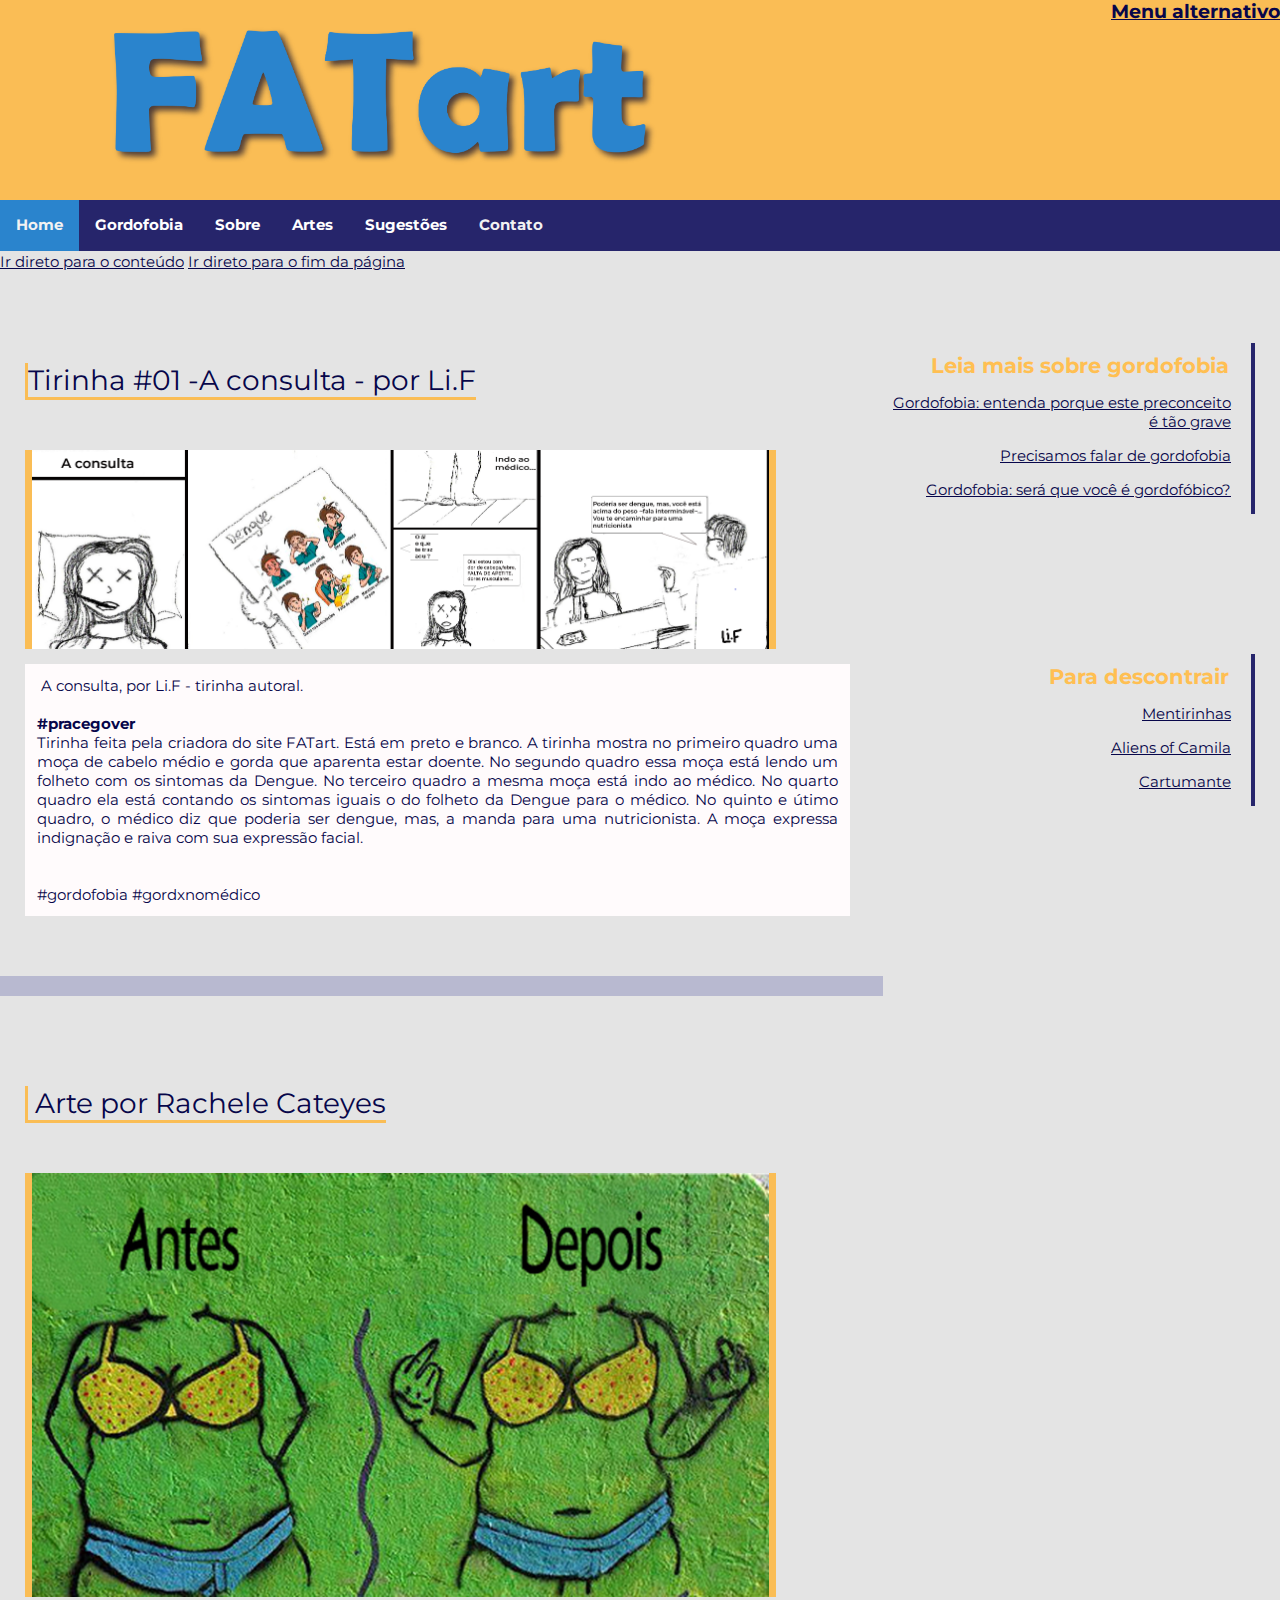
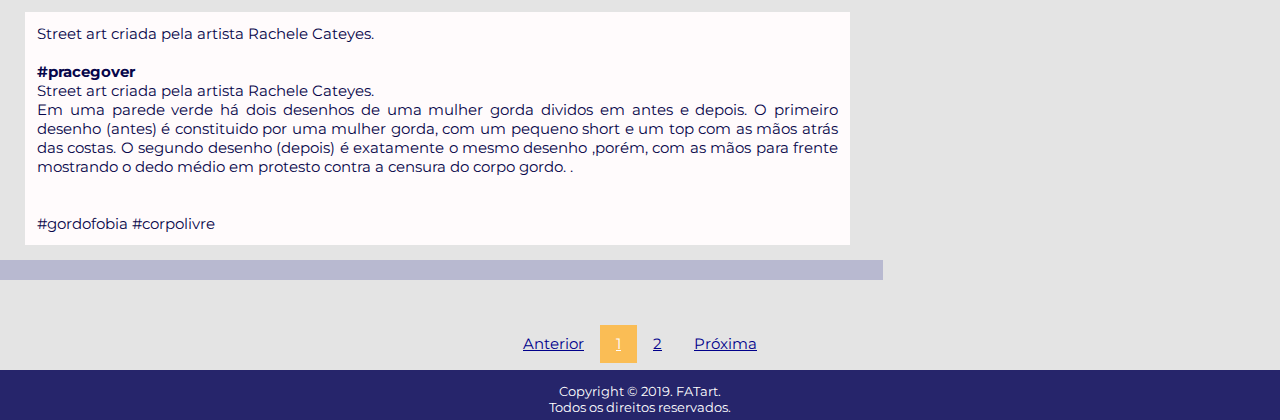
<file: index.html>
<!DOCTYPE html>
<html lang="pt-br">
  <head>
    <title>FATart</title>

    <link href="https://fonts.googleapis.com/css?family=Montserrat&display=swap" rel="stylesheet">
    <link href="style.css" rel="stylesheet" type="text/css" />
    <meta name="viewport" content="width=device-width, initial-scale=1">
    <link rel="stylesheet" href="https://www.w3schools.com/w3css/4/w3.css">
    
    
    
  </head>
  
  <body class="fonterregular">
    
    <script src="script.js"></script>
    <script async src="https://cse.google.com/cse.js?cx=005917265186832038721:lriu11lhsgl"></script>
 

  <!--CABEÇALHO-->
    <header>
     
      
      <div class="retangulo1">


          <img tabindex="0" class="logo" src="img/logotipo.png" alt="Logotipo do site." >

      
          <a tabindex="0" href="menu_alternativo.html" class="fontmalt"> <strong> Menu alternativo </strong> </a>

        
        
      </div>


     </header>
     
     
<!--MENU-->
<nav>
  <div class="topnav" id="myTopnav">
  <a href="index.html" class="active"><strong>Home</strong></a>
 
 
  <div tabindex="0" class="dropdown">
    <button class="dropbtn"><strong>Gordofobia</strong>
     
    </button>
    <div tabindex="0" class="dropdown-content">
      
      <a tabindex="0" href="O_que_e_gordofobia.html" >O que é gordofobia?</a>
      <a tabindex="0" href="O_que_diz_a_lei.html">O que diz a lei?</a>
      <a tabindex="0" href="Cinco_dicas_de_ouro.html">Cinco dicas de ouro contra a gordofobia</a>
      <a tabindex="0" href="Consequencias_e_impactos.html">Consequências e impactos</a>
    </div>
  </div>
  
  
  <div tabindex="0" class="dropdown">
    <button class="dropbtn"><strong>Sobre</strong>
      
    </button>
    <div class="dropdown-content">
      <a tabindex="0" href="Criadora.html">Criadora</a>
      <a tabindex="0" href="Criatura.html">Criatura</a>
      
    </div>
  </div>
  
  
  
  <div tabindex="0" class="dropdown">
    <button class="dropbtn"><strong>Artes</strong>
      
    </button>
    <div class="dropdown-content">
      <a tabindex="0" href="Autorais.html">Autorais</a>
      <a tabindex="0" href="Nao_autorais.html">Não autorais</a>
    
    </div>
  </div>
  
  
    <div tabindex="0" aria-haspopup="true" class="dropdown">
    <button class="dropbtn"><strong>Sugestões</strong>
      
    </button>
    <div tabindex="0"class="dropdown-content">
      <a tabindex="0" href="Mais_infos_sobre_gordofobia.html">Mais informações sobre gordofobia</a>
      <a tabindex="0" href="Indicacoes.html">Indicações</a>
    
    </div>
  </div>
  
  
  <a tabindex="0" href="Contato.html"><strong>Contato</strong></a>

  

  <a href="javascript:void(0);" style="font-size:26px;" class="icon" onclick="myFunction()">&#9776;</a>
</div>
</nav>
      


<!--CONTEÚDO PRINCIPAL/MAIN-->
<a href="#conteudo" id="irDireto" tabindex="1">Ir direto para o conteúdo</a>
<a href="#final" id="irDireto" tabindex="2">Ir direto para o fim da página</a>
<div>
<div class="flexbox">
<main>
<!--TÍTULO POSTAGEM 1-->

  <div>
	
      <h1 tabindex="0" class="tituloarte fontetitulo">Tirinha #01 -A consulta - por Li.F </h1>
  
  </div>
    
<!--CONTEÚDO POSTAGEM 1-->
 <a name="conteudo"></a>
  <div>
    <a id="irDireto" tabindex="0" href="img/Tirinha.Li.F.png"> <img class="foto" title="Tirinha-A consulta. Por Li.F" src="img/Tirinha.Li.F.png" alt="Tirinha-A consulta"  ></a>
  </div>



  
<!--DESCRIÇÃO DA POSTAGEM 01-->
  <div>
    <p tabindex="0" class="descricao fontdescri"> &nbsp;A consulta, por Li.F - tirinha autoral.<br><br><strong>#pracegover</strong><br>
    Tirinha feita pela criadora do site FATart. Está em preto e branco. A tirinha mostra no primeiro quadro uma moça de cabelo médio e gorda que aparenta estar doente. No segundo quadro essa moça está lendo um folheto com os sintomas da Dengue. No terceiro quadro a mesma moça está indo ao médico. No quarto quadro ela está contando os sintomas iguais o do folheto da Dengue para o médico. No quinto e útimo quadro, o médico diz que poderia ser dengue, mas, a manda para uma nutricionista. A moça expressa indignação e raiva com sua expressão facial.<br><br><br>
    #gordofobia
    #gordxnomédico<br></p>
 

  </div>
  <br>
  <br>



<!--LINHA DIVISÓRIA-->
  <div class="linhadiv"></div>






<!--TÍTULO DA POSTAGEM 02-->


  <div>
	
      <h2 tabindex="0"class="tituloarte fontetitulo"> &nbsp;Arte por Rachele Cateyes </h2>
  
  </div>
    
<!-- CONTEÚDO POSTAGEM 02-->
  <div>
    <a tabindex="0" href="img/arte - Rachele.jpg"> <img class="foto" title="Arte por Rachele Cateyes"  src="img/arte - Rachele.jpg" alt="Arte por Rachele Cateyes- streetart contra gordofobia" > </a>
  </div>



  <div>
    <p tabindex="0" class="descricao fontdescri"> Street art criada pela artista Rachele Cateyes.<br><br><strong>#pracegover</strong><br>
    Street art criada pela artista Rachele Cateyes.<br> Em uma parede verde há dois desenhos de uma mulher gorda dividos em antes e depois. O primeiro desenho (antes) é constituido por uma mulher gorda, com um pequeno short e um top com as mãos atrás das costas. O segundo desenho (depois) é exatamente o mesmo desenho ,porém, com as mãos para frente mostrando o dedo médio em protesto contra a censura do corpo gordo.
  .<br><br><br>
    #gordofobia
    #corpolivre<br></p>
 

  </div>




  <!--LINHA DIVISÓRIA-->
  <div class="linhadiv"></div><br><br>






</main>



<!--ASIDE-->
  <div>

    <aside class="flexbox">
      

     <div class="boxlateral"> 
                <h3 style="color: #FFBF52" class="margemaside2" tabindex="0"> <strong>Leia mais sobre gordofobia</strong></h3>
                  <a tabindex="0" href="https://www.dicasdemulher.com.br/gordofobia/"><p style="color: #07064A" class="margemaside" title="Link para a página Dicas de mulher" >Gordofobia: entenda porque este
      preconceito<br> é tão grave </p></a>

                <a tabindex="0" href="https://www.hospitaloswaldocruz.org.br/imprensa/noticias/precisamos-falar-de-gordofobia"> <p style="color: #07064A" class="margemaside" title="Link para a página Hospital Oswaldo Cruz" > Precisamos falar de gordofobia</p> </a>

                <a tabindex="0" href="https://www.greenme.com.br/viver/costume-e-sociedade/8465-gordofobia-gordofobico"> <p style="color: #07064A" class="margemaside" title="Link para a página Green me" > Gordofobia: será que você é 
      gordofóbico?</p></a>
					
     </div>

       <div class="boxlateral">
        <h3 style="color: #FFBF52" class="margemaside2" tabindex="0"> <strong>Para descontrair</strong></h3>
             
             <a tabindex="0" href="http://mentirinhas.com.br/"><p style="color: #07064A" class="margemaside" title="Link para a página Mentirinhas de Fábio Coala" > Mentirinhas</p></a>

            <a tabindex="0" href="https://www.instagram.com/aliensofcamila/?hl=pt-br"><p style="color: #07064A" class="margemaside" title="Link para a página Aliens of Camila de Camila Padilha" > Aliens of Camila</p>	</a>

            <a tabindex="0" href="https://pt-br.facebook.com/Cartoomante/"><p style="color: #07064A" class="margemaside" title="Link para a página Cartumante de Cecília Ramos" > Cartumante</p></a>
    
     </div>  


    </aside> 

    
    

    </div>

    

 
</div>
<!--PAGINATION--> 
  <div class="pag-container">
    <div class="pagination">
  <a tabindex="0" href="#">Anterior</a>
  <a tabindex="0" class="active" href="index.html">1</a>
  <a  tabindex="0" href="index2.html">2</a>
  <a tabindex="0" href="index2.html">Próxima</a>
    </div>
  </div> 

</div>
 
   
   
   
   

   <a name="final"></a>
   <!--RODAPÉ-->
   <footer>
    <div class="retangulo3 flexbox">
     
           <p tabindex="0" class= "copy">Copyright © 2019. FATart.<br>
           Todos os direitos reservados.</p>

    </div> 
  </footer>   
        
  </body>

  

</html>
</file>
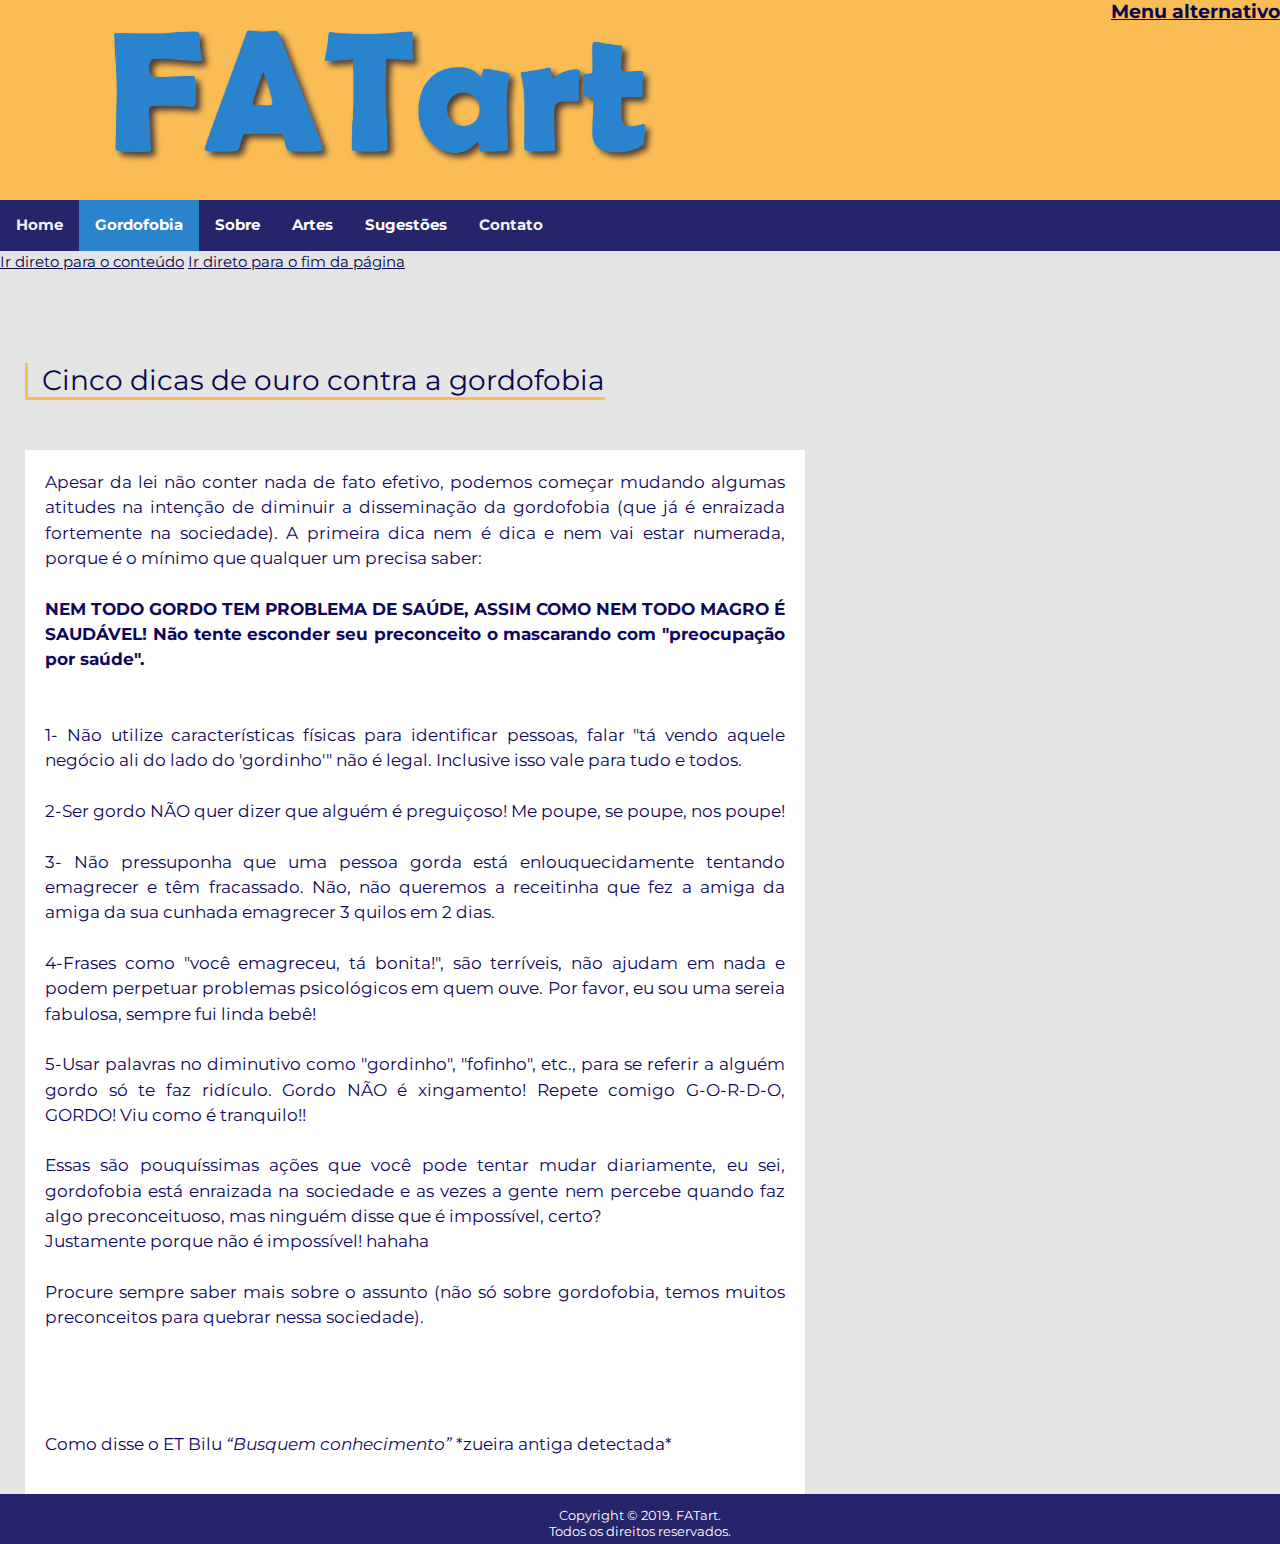
<file: Cinco_dicas_de_ouro.html>
<!DOCTYPE html>
<html lang="pt-br">
  <head>
    <title>FATart</title>

    <link href="https://fonts.googleapis.com/css?family=Montserrat&display=swap" rel="stylesheet">
    <link href="style.css" rel="stylesheet" type="text/css" />
    <meta name="viewport" content="width=device-width, initial-scale=1">
    <link rel="stylesheet" href="https://www.w3schools.com/w3css/4/w3.css">
    
    
    
  </head>
  
  <body class="fonterregular">
    
    <script src="script.js"></script>
    <script async src="https://cse.google.com/cse.js?cx=005917265186832038721:lriu11lhsgl"></script>
 

  <!--CABEÇALHO-->
    <header>
     
      
      <div class="retangulo1">


          <img tabindex="0" class="logo" src="img/logotipo.png" alt="Logotipo do site." >

          <a tabindex="0" href="menu_alternativo.html" class="fontmalt"> <strong> Menu alternativo </strong> </a>

        
        
      </div>


     </header>
     
     
<!--MENU-->
<nav>
  <div class="topnav" id="myTopnav">
  <a href="index.html" ><strong>Home</strong></a>
 
 
  <div tabindex="0" class="dropdown active">
    <button class="dropbtn"><strong>Gordofobia</strong>
     
    </button>
    <div tabindex="0" class="dropdown-content">
      
      <a tabindex="0" href="O_que_e_gordofobia.html" >O que é gordofobia?</a>
      <a tabindex="0" href="O_que_diz_a_lei.html">O que diz a lei?</a>
      <a tabindex="0" href="Cinco_dicas_de_ouro.html">Cinco dicas de ouro contra a gordofobia</a>
      <a tabindex="0" href="Consequencias_e_impactos.html">Consequências e impactos</a>
    </div>
  </div>
  
  
  <div tabindex="0" class="dropdown">
    <button class="dropbtn"><strong>Sobre</strong>
      
    </button>
    <div class="dropdown-content">
      <a tabindex="0" href="Criadora.html">Criadora</a>
      <a tabindex="0" href="Criatura.html">Criatura</a>
      
    </div>
  </div>
  
  
  
  <div tabindex="0" class="dropdown">
    <button class="dropbtn"><strong>Artes</strong>
      
    </button>
    <div class="dropdown-content">
      <a tabindex="0" href="Autorais.html">Autorais</a>
      <a tabindex="0" href="Nao_autorais.html">Não autorais</a>
    
    </div>
  </div>
  
  
    <div tabindex="0" aria-haspopup="true" class="dropdown">
    <button class="dropbtn"><strong>Sugestões</strong>
      
    </button>
    <div tabindex="0"class="dropdown-content">
      <a tabindex="0" href="Mais_infos_sobre_gordofobia.html">Mais informações sobre gordofobia</a>
      <a tabindex="0" href="Indicacoes.html">Indicações</a>
    
    </div>
  </div>
  
  
  <a tabindex="0" href="Contato.html"><strong>Contato</strong></a>

  

  <a href="javascript:void(0);" style="font-size:26px;" class="icon" onclick="myFunction()">&#9776;</a>
</div>
</nav>
<a href="#conteudo" id="irDireto" tabindex="1">Ir direto para o conteúdo</a>
<a href="#final" id="irDireto2" tabindex="2">Ir direto para o fim da página</a>

<main>
<a name="final"></a>
<h1 tabindex="0" class="tituloarte fontetitulo"> 
       &nbsp; Cinco dicas de ouro contra  a gordofobia
</h1>

<article tabindex="0">Apesar da lei não conter nada de fato efetivo, podemos começar mudando algumas atitudes na intenção de diminuir a disseminação da gordofobia (que já é enraizada fortemente na sociedade).
A primeira dica nem é dica e nem vai estar numerada, porque é o mínimo que qualquer um precisa saber:<br><br>  

<strong>NEM TODO GORDO TEM PROBLEMA DE SAÚDE, 
ASSIM COMO NEM TODO MAGRO É SAUDÁVEL! 
Não tente esconder seu preconceito o mascarando com "preocupação por saúde".</strong><br><br> <br> 



1- Não utilize características físicas para identificar pessoas, falar "tá vendo aquele negócio ali do lado do 'gordinho'" não é legal. Inclusive isso vale para tudo e todos.<br><br> 

2-Ser gordo NÃO quer dizer que alguém é preguiçoso! Me poupe, se poupe, nos poupe!<br><br> 

3- Não pressuponha que uma pessoa gorda está enlouquecidamente tentando emagrecer e têm fracassado. 
Não, não queremos a receitinha que fez a amiga da amiga da sua cunhada emagrecer 3 quilos em 2 dias.<br><br> 

4-Frases como "você emagreceu, tá bonita!", são terríveis, não ajudam em nada e podem perpetuar problemas psicológicos em quem ouve.
Por favor, eu sou uma sereia fabulosa, sempre fui linda bebê! <br><br> 

5-Usar palavras no diminutivo como "gordinho", "fofinho", etc., para se referir a alguém gordo só te faz ridículo. Gordo NÃO é xingamento! Repete comigo G-O-R-D-O, GORDO! Viu como é tranquilo!!<br><br> 

Essas são pouquíssimas ações que você pode tentar mudar diariamente, eu sei, gordofobia está enraizada na sociedade e as vezes a gente nem percebe quando faz algo preconceituoso, mas ninguém disse que é impossível, certo? <br> 
Justamente porque não é impossível! hahaha<br> <br> 
Procure sempre saber mais sobre o assunto (não só sobre gordofobia, temos muitos preconceitos para quebrar nessa sociedade). <br><br> <br> <br> <br> 

Como disse o ET Bilu <cite><q>Busquem conhecimento</q></cite> *zueira antiga detectada*
</p>
</article>
</main>









   <!--RODAPÉ-->
   
  
     <a name="final"></a>
  <footer> 
    <div class="retangulo3 flexbox">
     
           <p class= "copy">Copyright © 2019. FATart.<br>
           Todos os direitos reservados.</p>

    </div>  
  </footer>    
    
       
    
    
    
  </body>
</html>
</file>
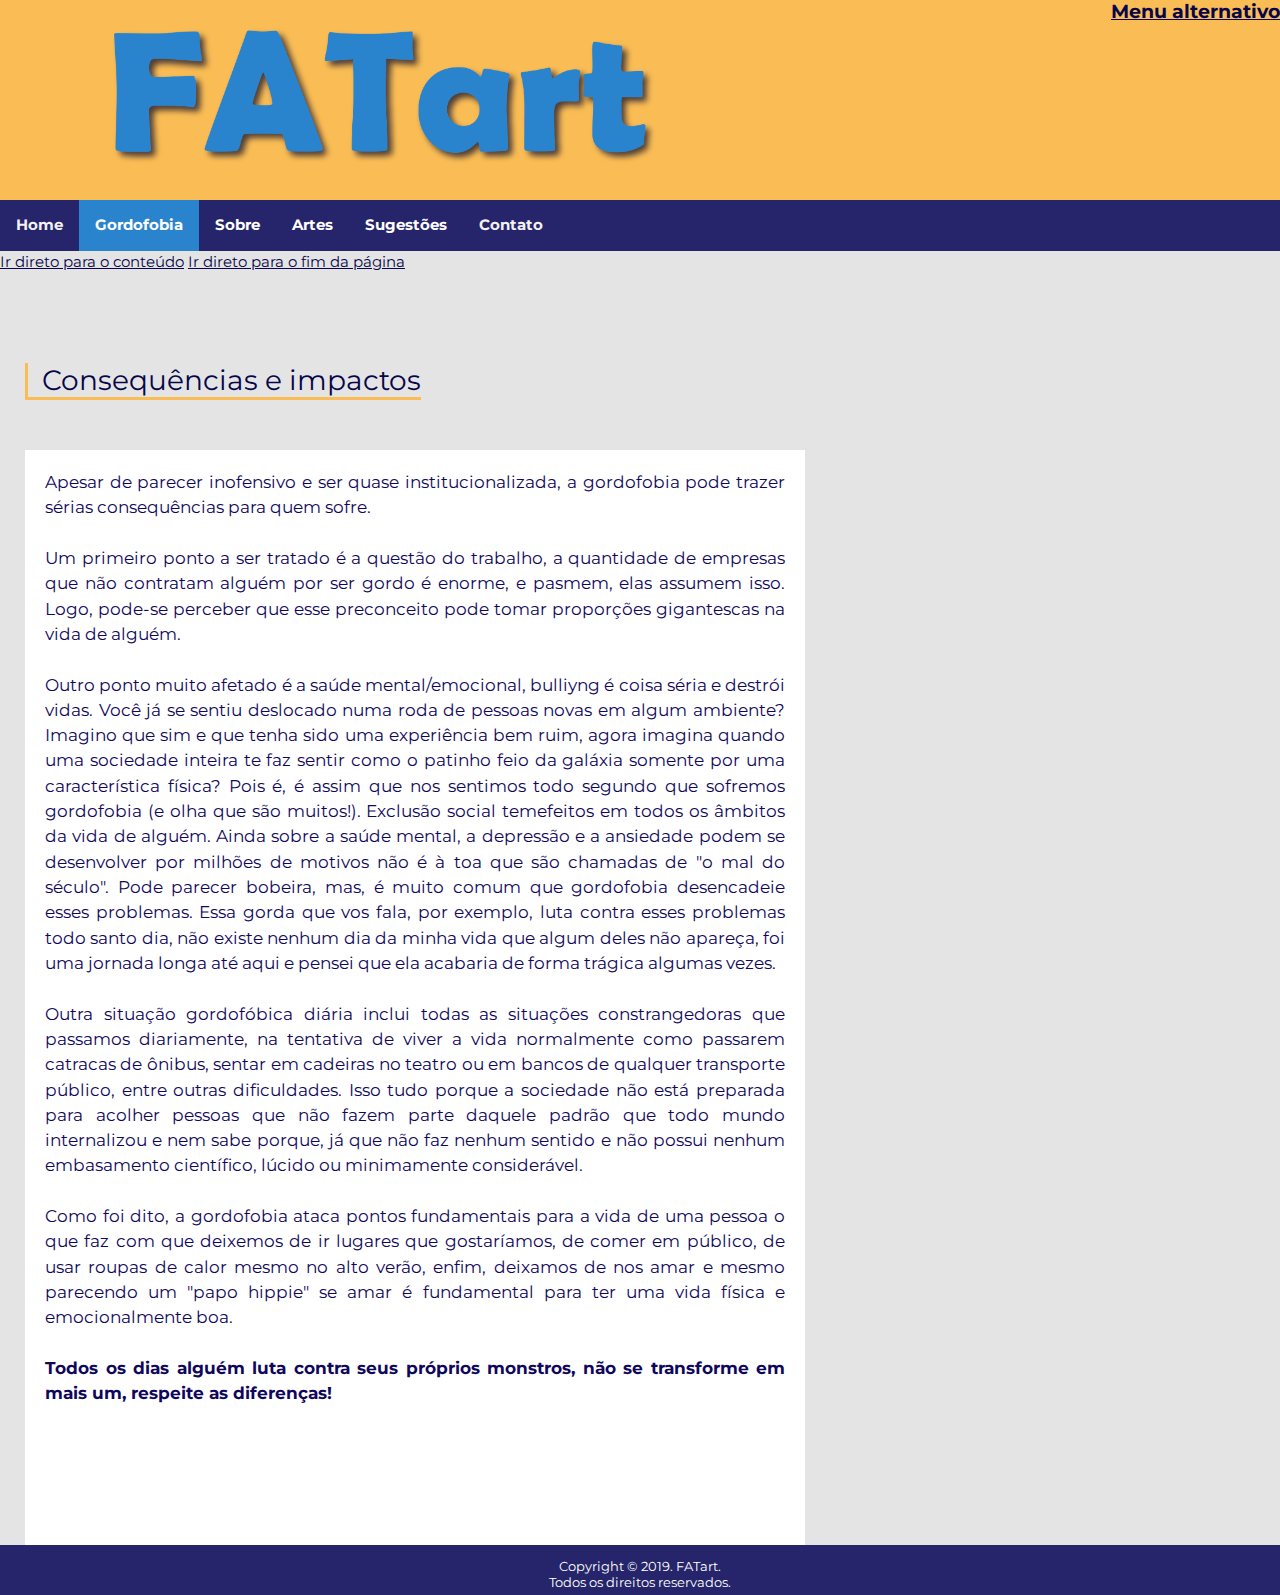
<file: Consequencias_e_impactos.html>
<!DOCTYPE html>
<html lang="pt-br">
  <head>
    <title>FATart</title>

    <link href="https://fonts.googleapis.com/css?family=Montserrat&display=swap" rel="stylesheet">
    <link href="style.css" rel="stylesheet" type="text/css" />
    <meta name="viewport" content="width=device-width, initial-scale=1">
    <link rel="stylesheet" href="https://www.w3schools.com/w3css/4/w3.css">
    
    
    
  </head>
  
  <body class="fonterregular">
    
    <script src="script.js"></script>
    <script async src="https://cse.google.com/cse.js?cx=005917265186832038721:lriu11lhsgl"></script>
 

  <!--CABEÇALHO-->
    <header>
     
      
      <div class="retangulo1">


          <img tabindex="0" class="logo" src="img/logotipo.png" alt="Logotipo do site." >

          <a tabindex="0" href="menu_alternativo.html" class="fontmalt"> <strong> Menu alternativo </strong> </a>

        
        
      </div>


     </header>
     
     
<!--MENU-->
<nav>
  <div class="topnav" id="myTopnav">
  <a href="index.html" ><strong>Home</strong></a>
 
 
  <div tabindex="0" class="dropdown active">
    <button class="dropbtn"><strong>Gordofobia</strong>
     
    </button>
    <div tabindex="0" class="dropdown-content">
      
      <a tabindex="0" href="O_que_e_gordofobia.html" >O que é gordofobia?</a>
      <a tabindex="0" href="O_que_diz_a_lei.html">O que diz a lei?</a>
      <a tabindex="0" href="Cinco_dicas_de_ouro.html">Cinco dicas de ouro contra a gordofobia</a>
      <a tabindex="0" href="Consequencias_e_impactos.html">Consequências e impactos</a>
    </div>
  </div>
  
  
  <div tabindex="0" class="dropdown">
    <button class="dropbtn"><strong>Sobre</strong>
      
    </button>
    <div class="dropdown-content">
      <a tabindex="0" href="Criadora.html">Criadora</a>
      <a tabindex="0" href="Criatura.html">Criatura</a>
      
    </div>
  </div>
  
  
  
  <div tabindex="0" class="dropdown">
    <button class="dropbtn"><strong>Artes</strong>
      
    </button>
    <div class="dropdown-content">
      <a tabindex="0" href="Autorais.html">Autorais</a>
      <a tabindex="0" href="Nao_autorais.html">Não autorais</a>
    
    </div>
  </div>
  
  
    <div tabindex="0" aria-haspopup="true" class="dropdown">
    <button class="dropbtn"><strong>Sugestões</strong>
      
    </button>
    <div tabindex="0"class="dropdown-content">
      <a tabindex="0" href="Mais_infos_sobre_gordofobia.html">Mais informações sobre gordofobia</a>
      <a tabindex="0" href="Indicacoes.html">Indicações</a>
    
    </div>
  </div>
  
  
  <a tabindex="0" href="Contato.html"><strong>Contato</strong></a>

  

  <a href="javascript:void(0);" style="font-size:26px;" class="icon" onclick="myFunction()">&#9776;</a>
</div>
</nav>

 <a href="#conteudo" id="irDireto" tabindex="1">Ir direto para o conteúdo</a>
<a href="#final" id="irDireto2" tabindex="2">Ir direto para o fim da página</a>     




<div class="flexbox">
<main>
<a name="final"></a>
  <div>
<h1 tabindex="0" class="tituloarte fontetitulo">&nbsp; Consequências e impactos</h1>
  </div>
<article tabindex="0">Apesar de parecer inofensivo e ser quase institucionalizada, a gordofobia pode trazer sérias consequências para quem sofre.<br> <br> 
 Um primeiro ponto a ser tratado é a questão do trabalho, a quantidade de empresas que não contratam alguém por ser gordo é enorme, e pasmem, elas assumem isso. Logo, pode-se perceber que esse preconceito pode tomar proporções gigantescas na vida de alguém.<br> <br> 
Outro ponto muito afetado é a saúde mental/emocional, bulliyng é coisa séria e destrói vidas. Você já se sentiu deslocado numa roda de pessoas novas em algum ambiente? Imagino que sim e que tenha sido uma experiência bem ruim, agora imagina quando uma sociedade inteira te faz sentir como o patinho feio da galáxia somente por uma característica física? Pois é, é assim que nos sentimos todo segundo que sofremos gordofobia (e olha que são muitos!). Exclusão social temefeitos em todos os âmbitos da vida de alguém.
Ainda sobre a saúde mental, a depressão e a ansiedade podem se desenvolver por milhões de motivos não é à toa que são chamadas de "o mal do século". Pode parecer bobeira, mas, é muito comum que gordofobia desencadeie esses problemas. Essa gorda que vos fala, por exemplo, luta contra esses problemas todo santo dia, não existe nenhum dia da minha vida que algum deles não apareça, foi uma jornada longa até aqui e pensei que ela acabaria de forma trágica algumas vezes. <br> <br> 
Outra situação gordofóbica diária inclui todas as situações constrangedoras que passamos diariamente, na tentativa de viver a vida normalmente como passarem catracas de ônibus, sentar em cadeiras no teatro ou em bancos de qualquer transporte público, entre outras dificuldades. Isso tudo porque a sociedade não está preparada para acolher pessoas que não fazem parte daquele padrão que todo mundo internalizou e nem sabe porque, já que não faz nenhum sentido e não possui nenhum embasamento científico, lúcido ou minimamente considerável. <br> <br> 
Como foi dito, a gordofobia ataca pontos fundamentais para a vida de uma pessoa o que faz com que deixemos de ir lugares que gostaríamos, de comer em público, de usar roupas de calor mesmo no alto verão, enfim, deixamos de nos amar e mesmo parecendo um "papo hippie" se amar é fundamental para ter uma vida física e emocionalmente boa.<br> <br> 


<strong>Todos os dias alguém luta contra seus próprios monstros, não se transforme em mais um, respeite as diferenças!</strong>
<br><br><br><br><br>
</p>

</article>



  
   <!--RODAPÉ-->
   
  
     <a name="final"></a>
  <footer> 
    <div class="retangulo3 flexbox">
     
           <p class= "copy">Copyright © 2019. FATart.<br>
           Todos os direitos reservados.</p>

    </div>  
  </footer>   
</main>
















 
       
    
    
    
  </body>
  
  
</html>
</file>
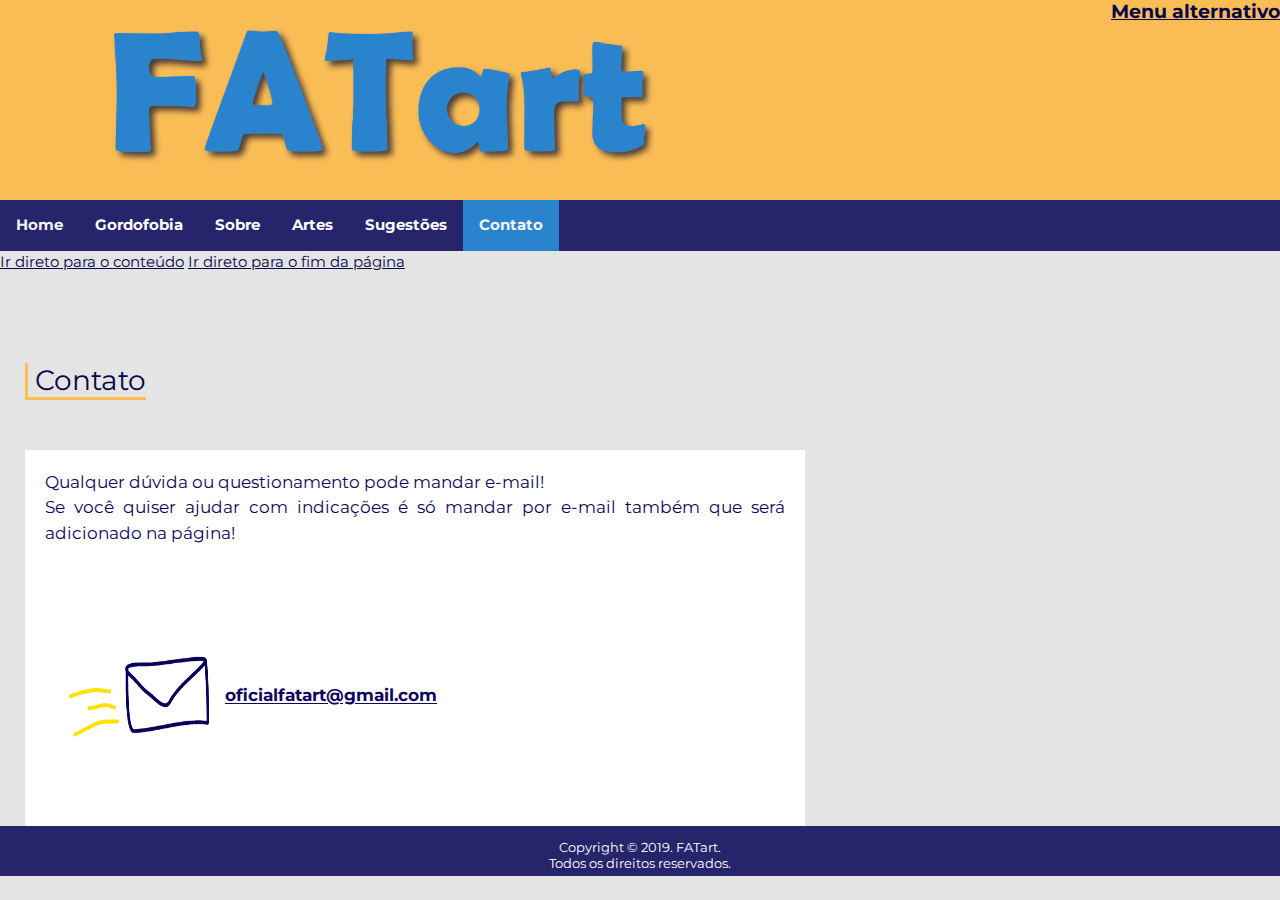
<file: Contato.html>
<!DOCTYPE html>
<html lang="pt-br">
  <head>
    <title>FATart</title>

    <link href="https://fonts.googleapis.com/css?family=Montserrat&display=swap" rel="stylesheet">
    <link href="style.css" rel="stylesheet" type="text/css" />
    <meta name="viewport" content="width=device-width, initial-scale=1">
    <link rel="stylesheet" href="https://www.w3schools.com/w3css/4/w3.css">
    
    
    
  </head>
  
  <body class="fonterregular">
    
    <script src="script.js"></script>
    <script async src="https://cse.google.com/cse.js?cx=005917265186832038721:lriu11lhsgl"></script>
 

  <!--CABEÇALHO-->
    <header>
     
      
      <div class="retangulo1">


          <img tabindex="0" class="logo" src="img/logotipo.png" alt="Logotipo do site." >

          <a tabindex="0" href="menu_alternativo.html" class="fontmalt"> <strong> Menu alternativo </strong> </a>

        
        
      </div>


     </header>
     
     
<!--MENU-->
<nav>
  <div class="topnav" id="myTopnav">
  <a href="index.html" ><strong>Home</strong></a>
 
 
  <div tabindex="0" class="dropdown">
    <button class="dropbtn"><strong>Gordofobia</strong>
     
    </button>
    <div tabindex="0" class="dropdown-content">
      
      <a tabindex="0" href="O_que_e_gordofobia.html" >O que é gordofobia?</a>
      <a tabindex="0" href="O_que_diz_a_lei.html">O que diz a lei?</a>
      <a tabindex="0" href="Cinco_dicas_de_ouro.html">Cinco dicas de ouro contra a gordofobia</a>
      <a tabindex="0" href="Consequencias_e_impactos.html">Consequências e impactos</a>
    </div>
  </div>
  
  
  <div tabindex="0" class="dropdown">
    <button class="dropbtn"><strong>Sobre</strong>
      
    </button>
    <div class="dropdown-content">
      <a tabindex="0" href="Criadora.html">Criadora</a>
      <a tabindex="0" href="Criatura.html">Criatura</a>
      
    </div>
  </div>
  
  
  
  <div tabindex="0" class="dropdown">
    <button class="dropbtn"><strong>Artes</strong>
      
    </button>
    <div class="dropdown-content">
      <a tabindex="0" href="Autorais.html">Autorais</a>
      <a tabindex="0" href="Nao_autorais.html">Não autorais</a>
    
    </div>
  </div>
  
  
    <div tabindex="0" aria-haspopup="true" class="dropdown">
    <button class="dropbtn"><strong>Sugestões</strong>
      
    </button>
    <div tabindex="0"class="dropdown-content">
      <a tabindex="0" href="Mais_infos_sobre_gordofobia.html">Mais informações sobre gordofobia</a>
      <a tabindex="0" href="Indicacoes.html">Indicações</a>
    
    </div>
  </div>
  
  
  <a tabindex="0" class="active" href="Contato.html"><strong>Contato</strong></a>

  

  <a href="javascript:void(0);" style="font-size:26px;" class="icon" onclick="myFunction()">&#9776;</a>
</div>
</nav>

      


<a href="#conteudo" id="irDireto" tabindex="1">Ir direto para o conteúdo</a>
<a href="#final" id="irDireto2" tabindex="2">Ir direto para o fim da página</a>


<main>
  <div>
  <h1 tabindex="0" class="tituloarte fontetitulo">&nbsp;Contato </h1>
  </div>
<a name="final"></a>
<article tabindex="0">Qualquer dúvida ou questionamento pode mandar e-mail! <br>
Se você quiser ajudar com indicações é só mandar por e-mail também que será adicionado na página!</p>

<p>&nbsp;&nbsp;&nbsp</p>
<p>&nbsp;&nbsp;&nbsp</p>
<p>&nbsp;&nbsp;&nbsp;&nbsp;&nbsp;&nbsp;<img class="icone3" src="img/email.png" alt="imagem de um envelope desenhado" >&nbsp;&nbsp;&nbsp <a href="mailto:oficialfatart@gmail.com"><strong>oficialfatart@gmail.com</strong></a></p>
<p>&nbsp;&nbsp;&nbsp</p>

</article>







  
   <!--RODAPÉ-->
   
  
     <a name="final"></a>
  <footer> 
    <div class="retangulo3 flexbox">
     
           <p class= "copy">Copyright © 2019. FATart.<br>
           Todos os direitos reservados.</p>

    </div>  
  </footer>   
    
    
    
  </body>
</html>
</file>
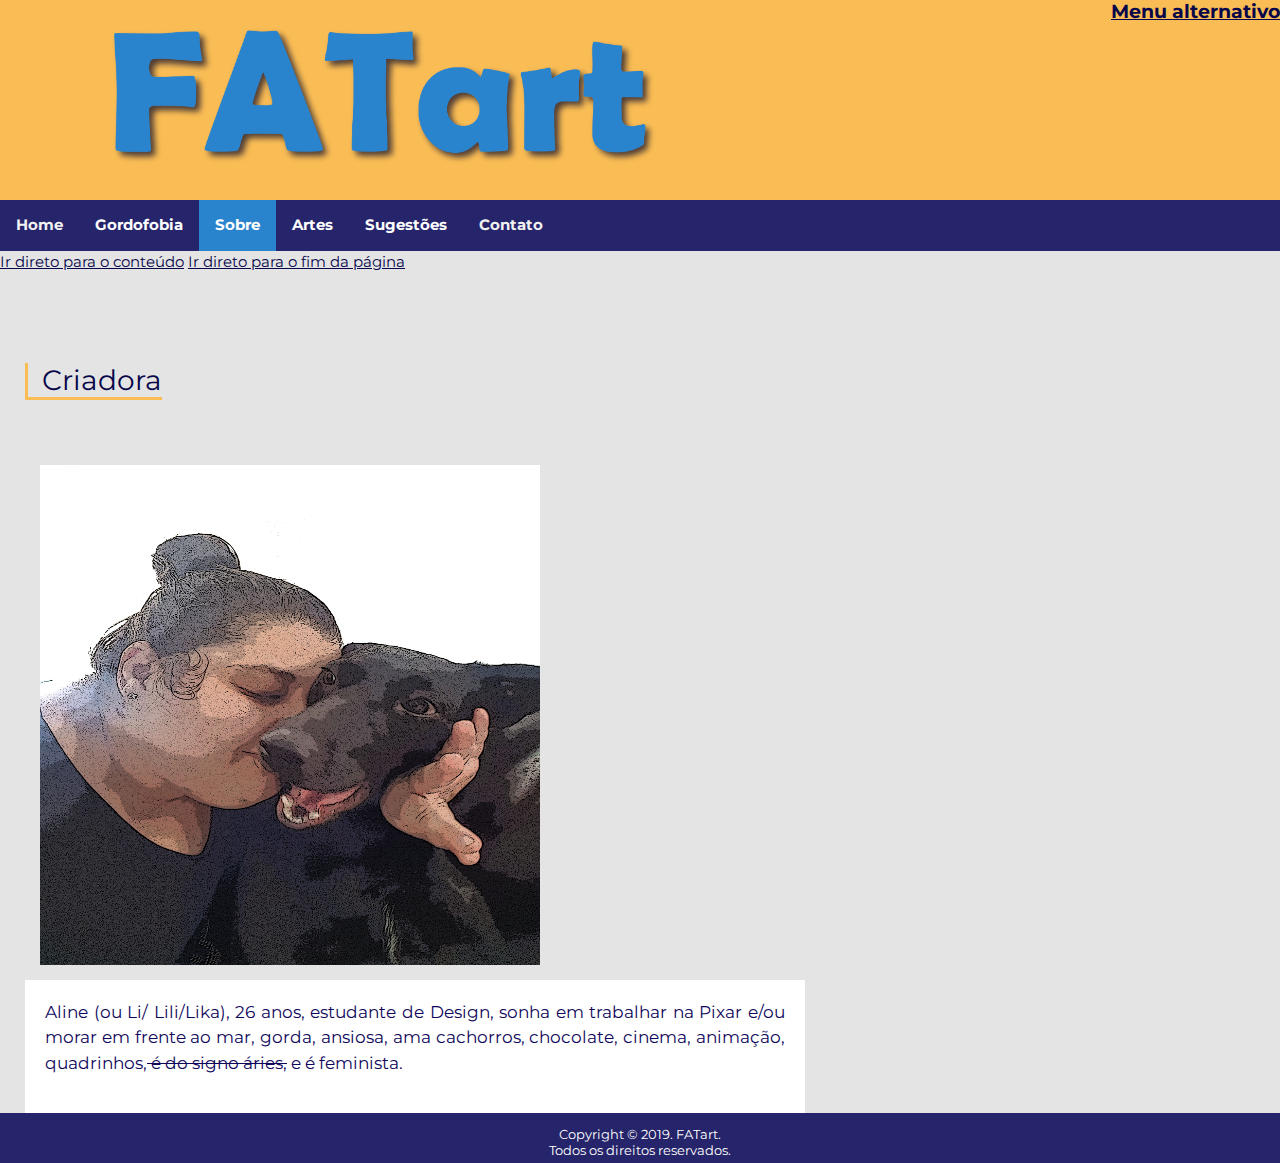
<file: Criadora.html>
<!DOCTYPE html>
<html lang="pt-br">
  <head>
    <title>FATart</title>

    <link href="https://fonts.googleapis.com/css?family=Montserrat&display=swap" rel="stylesheet">
    <link href="style.css" rel="stylesheet" type="text/css" />
    <meta name="viewport" content="width=device-width, initial-scale=1">
    <link rel="stylesheet" href="https://www.w3schools.com/w3css/4/w3.css">
    
    
    
  </head>
  
  <body class="fonterregular">
    
    <script src="script.js"></script>
    <script async src="https://cse.google.com/cse.js?cx=005917265186832038721:lriu11lhsgl"></script>
 

  <!--CABEÇALHO-->
    <header>
     
      
      <div class="retangulo1">


          <img tabindex="0" class="logo" src="img/logotipo.png" alt="Logotipo do site." >

          <a tabindex="0" href="menu_alternativo.html" class="fontmalt"> <strong> Menu alternativo </strong> </a>

        
        
      </div>


     </header>
     
     
<!--MENU-->
<nav>
  <div class="topnav" id="myTopnav">
  <a href="index.html"><strong>Home</strong></a>
 
 
  <div tabindex="0" class="dropdown">
    <button class="dropbtn"><strong>Gordofobia</strong>
     
    </button>
    <div tabindex="0" class="dropdown-content">
      
      <a tabindex="0" href="O_que_e_gordofobia.html" >O que é gordofobia?</a>
      <a tabindex="0" href="O_que_diz_a_lei.html">O que diz a lei?</a>
      <a tabindex="0" href="Cinco_dicas_de_ouro.html">Cinco dicas de ouro contra a gordofobia</a>
      <a tabindex="0" href="Consequencias_e_impactos.html">Consequências e impactos</a>
    </div>
  </div>
  
  
  <div tabindex="0" class="active dropdown">
    <button class="dropbtn "><strong>Sobre</strong>
      
    </button>
    <div class="dropdown-content">
      <a tabindex="0" href="Criadora.html">Criadora</a>
      <a tabindex="0" href="Criatura.html">Criatura</a>
      
    </div>
  </div>
  
  
  
  <div tabindex="0" class="dropdown">
    <button class="dropbtn"><strong>Artes</strong>
      
    </button>
    <div class="dropdown-content">
      <a tabindex="0" href="Autorais.html">Autorais</a>
      <a tabindex="0" href="Nao_autorais.html">Não autorais</a>
    
    </div>
  </div>
  
  
    <div tabindex="0" aria-haspopup="true" class="dropdown">
    <button class="dropbtn"><strong>Sugestões</strong>
      
    </button>
    <div tabindex="0"class="dropdown-content">
      <a tabindex="0" href="Mais_infos_sobre_gordofobia.html">Mais informações sobre gordofobia</a>
      <a tabindex="0" href="Indicacoes.html">Indicações</a>
    
    </div>
  </div>
  
  
  <a tabindex="0" href="Contato.html"><strong>Contato</strong></a>

  

  <a href="javascript:void(0);" style="font-size:26px;" class="icon" onclick="myFunction()">&#9776;</a>
</div>
</nav>

      
<a href="#conteudo" id="irDireto" tabindex="1">Ir direto para o conteúdo</a>
<a href="#final" id="irDireto2" tabindex="2">Ir direto para o fim da página</a>



<div class="flexbox">
<main>
<h1 tabindex="0" class="tituloarte fontetitulo">&nbsp; Criadora
</h1>
<a name="final"></a>
<figure tabindex="0">
  <img src="img/criadora2.png" title="Foto da criadora do site com sua cachorra Luna" alt="Criadora do site abraçando sua cachorra Luna" width="500" height="500">
</figure>

<article tabindex="0">Aline (ou Li/ Lili/Lika), 26 anos, estudante de Design, sonha em trabalhar na Pixar e/ou morar em frente ao mar, gorda, ansiosa, ama cachorros, chocolate, cinema, animação, quadrinhos,<del> é do signo áries,</del> e é feminista. </p>


</article>




   <!--RODAPÉ-->
   
  
     <a name="final"></a>
  <footer> 
    <div class="retangulo3 flexbox">
     
           <p class= "copy">Copyright © 2019. FATart.<br>
           Todos os direitos reservados.</p>

    </div>  
  </footer>   
    
       
    
    
    
  </body>
</html>
</file>
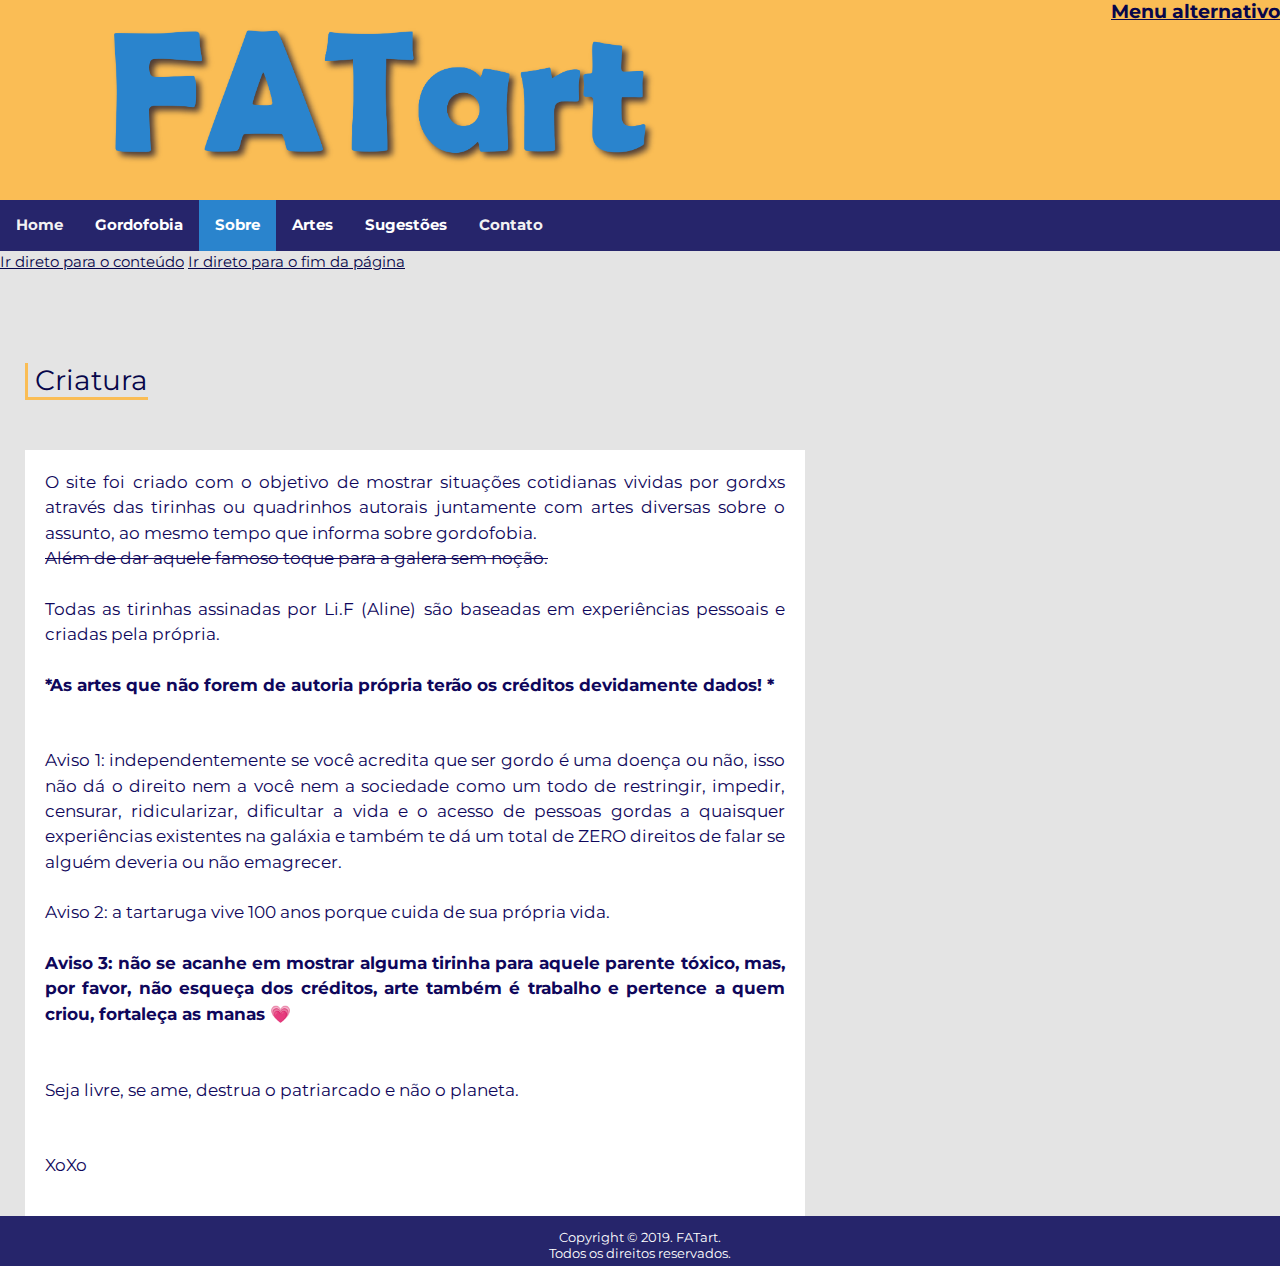
<file: Criatura.html>
<!DOCTYPE html>
<html lang="pt-br">
  <head>
    <title>FATart</title>

    <link href="https://fonts.googleapis.com/css?family=Montserrat&display=swap" rel="stylesheet">
    <link href="style.css" rel="stylesheet" type="text/css" />
    <meta name="viewport" content="width=device-width, initial-scale=1">
    <link rel="stylesheet" href="https://www.w3schools.com/w3css/4/w3.css">
    
    
    
  </head>
  
  <body class="fonterregular">
    
    <script src="script.js"></script>
    <script async src="https://cse.google.com/cse.js?cx=005917265186832038721:lriu11lhsgl"></script>
 

  <!--CABEÇALHO-->
    <header>
     
      
      <div class="retangulo1">


          <img tabindex="0" class="logo" src="img/logotipo.png" alt="Logotipo do site." >

          <a tabindex="0" href="menu_alternativo.html" class="fontmalt"> <strong> Menu alternativo </strong> </a>

        
        
      </div>


     </header>
     
<!--MENU-->
<nav>
  <div class="topnav" id="myTopnav">
  <a href="index.html"><strong>Home</strong></a>
 
 
  <div tabindex="0" class="dropdown">
    <button class="dropbtn"><strong>Gordofobia</strong>
     
    </button>
    <div tabindex="0" class="dropdown-content">
      
      <a tabindex="0" href="O_que_e_gordofobia.html" >O que é gordofobia?</a>
      <a tabindex="0" href="O_que_diz_a_lei.html">O que diz a lei?</a>
      <a tabindex="0" href="Cinco_dicas_de_ouro.html">Cinco dicas de ouro contra a gordofobia</a>
      <a tabindex="0" href="Consequencias_e_impactos.html">Consequências e impactos</a>
    </div>
  </div>
  
  
  <div tabindex="0" class="dropdown active">
    <button class="dropbtn "><strong>Sobre</strong>
      
    </button>
    <div class="dropdown-content">
      <a tabindex="0" href="Criadora.html">Criadora</a>
      <a tabindex="0" href="Criatura.html">Criatura</a>
      
    </div>
  </div>
  
  
  
  <div tabindex="0" class="dropdown">
    <button class="dropbtn"><strong>Artes</strong>
      
    </button>
    <div class="dropdown-content">
      <a tabindex="0" href="Autorais.html">Autorais</a>
      <a tabindex="0" href="Nao_autorais.html">Não autorais</a>
    
    </div>
  </div>
  
  
    <div tabindex="0" aria-haspopup="true" class="dropdown">
    <button class="dropbtn"><strong>Sugestões</strong>
      
    </button>
    <div tabindex="0"class="dropdown-content">
      <a tabindex="0" href="Mais_infos_sobre_gordofobia.html">Mais informações sobre gordofobia</a>
      <a tabindex="0" href="Indicacoes.html">Indicações</a>
    
    </div>
  </div>
  
  
  <a tabindex="0" href="Contato.html"><strong>Contato</strong></a>

  

  <a href="javascript:void(0);" style="font-size:26px;" class="icon" onclick="myFunction()">&#9776;</a>
</div>
</nav>
      


<a href="#conteudo" id="irDireto" tabindex="1">Ir direto para o conteúdo</a>
<a href="#final" id="irDireto2" tabindex="2">Ir direto para o fim da página</a>

<div class="flexbox">
<main>
  <div>
<h1 tabindex="0" class="tituloarte fontetitulo"> &nbsp;Criatura  </h1>
  </div>
<a name="final"></a>
<article tabindex="0">O site foi criado com o objetivo de mostrar situações cotidianas vividas por gordxs através das tirinhas ou quadrinhos autorais juntamente com artes diversas sobre o assunto, ao mesmo tempo que informa sobre gordofobia.<br> <del>Além de dar aquele famoso toque para a galera sem noção.</del> <br> <br> 
Todas as tirinhas assinadas por Li.F (Aline) são baseadas em experiências pessoais e criadas pela própria.<br> <br> 

<strong>*As artes que não forem de autoria própria terão os créditos devidamente dados! *</strong><br> <br> <br> 


Aviso 1: independentemente se você acredita que ser gordo é uma doença ou não, isso não dá o direito nem a você nem a sociedade como um todo de restringir, impedir, censurar, ridicularizar, dificultar a vida e o acesso de pessoas gordas a quaisquer experiências existentes na galáxia e também te dá um total de ZERO direitos de falar se alguém deveria ou não emagrecer. <br> <br> 

Aviso 2: a tartaruga vive 100 anos porque cuida de sua própria vida. <br> <br> 

<strong>Aviso 3: não se acanhe em mostrar alguma tirinha para aquele parente tóxico, mas, por favor, não esqueça dos créditos, arte também é trabalho e pertence a quem criou, fortaleça as manas </strong>💗 <br> <br> <br> 


Seja livre, se ame, destrua o patriarcado e não o planeta. <br> <br> <br> 

XoXo
</p>
</article>


  
   <!--RODAPÉ-->
   
  
     <a name="final"></a>
  <footer> 
    <div class="retangulo3 flexbox">
     
           <p class= "copy">Copyright © 2019. FATart.<br>
           Todos os direitos reservados.</p>

    </div>  
  </footer>     
    
    
    
    
  </body>
</html>
</file>
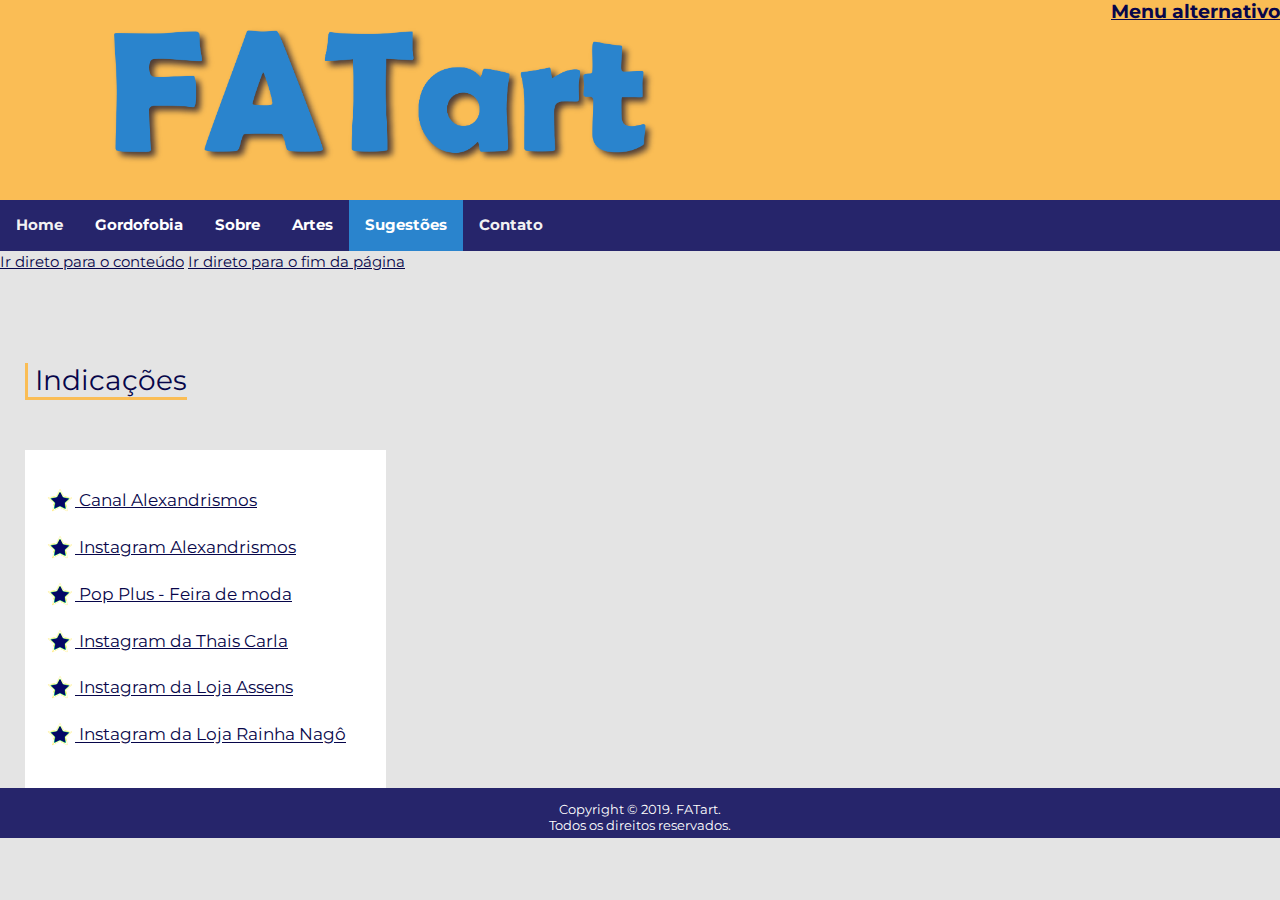
<file: Indicacoes.html>
<!DOCTYPE html>
<html lang="pt-br">
  <head>
    <title>FATart</title>

    <link href="https://fonts.googleapis.com/css?family=Montserrat&display=swap" rel="stylesheet">
    <link href="style.css" rel="stylesheet" type="text/css" />
    <meta name="viewport" content="width=device-width, initial-scale=1">
    <link rel="stylesheet" href="https://www.w3schools.com/w3css/4/w3.css">
    
    
    
  </head>
  
  <body class="fonterregular">
    
    <script src="script.js"></script>
    <script async src="https://cse.google.com/cse.js?cx=005917265186832038721:lriu11lhsgl"></script>
 

  <!--CABEÇALHO-->
    <header>
     
      
      <div class="retangulo1">


          <img tabindex="0" class="logo" src="img/logotipo.png" alt="Logotipo do site." >

          <a tabindex="0" href="menu_alternativo.html" class="fontmalt"> <strong> Menu alternativo </strong> </a>

        
        
      </div>


     </header>
     
     
<!--MENU-->
<nav>
  <div class="topnav" id="myTopnav">
  <a href="index.html"><strong>Home</strong></a>
 
 
  <div tabindex="0" class="dropdown">
    <button class="dropbtn"><strong>Gordofobia</strong>
     
    </button>
    <div tabindex="0" class="dropdown-content">
      
      <a tabindex="0" href="O_que_e_gordofobia.html" >O que é gordofobia?</a>
      <a tabindex="0" href="O_que_diz_a_lei.html">O que diz a lei?</a>
      <a tabindex="0" href="Cinco_dicas_de_ouro.html">Cinco dicas de ouro contra a gordofobia</a>
      <a tabindex="0" href="Consequencias_e_impactos.html">Consequências e impactos</a>
    </div>
  </div>
  
  
  <div tabindex="0" class="dropdown">
    <button class="dropbtn"><strong>Sobre</strong>
      
    </button>
    <div class="dropdown-content">
      <a tabindex="0" href="Criadora.html">Criadora</a>
      <a tabindex="0" href="Criatura.html">Criatura</a>
      
    </div>
  </div>
  
  
  
  <div tabindex="0" class="dropdown">
    <button class="dropbtn"><strong>Artes</strong>
      
    </button>
    <div class="dropdown-content">
      <a tabindex="0" href="Autorais.html">Autorais</a>
      <a tabindex="0" href="Nao_autorais.html">Não autorais</a>
    
    </div>
  </div>
  
  
    <div tabindex="0" aria-haspopup="true" class="dropdown active">
    <button class="dropbtn"><strong>Sugestões</strong>
      
    </button>
    <div tabindex="0"class="dropdown-content">
      <a tabindex="0" href="Mais_infos_sobre_gordofobia.html">Mais informações sobre gordofobia</a>
      <a tabindex="0" href="Indicacoes.html">Indicações</a>
    
    </div>
  </div>
  
  
  <a tabindex="0" href="Contato.html"><strong>Contato</strong></a>

  

  <a href="javascript:void(0);" style="font-size:26px;" class="icon" onclick="myFunction()">&#9776;</a>
</div>
</nav>

      
<a href="#conteudo" id="irDireto" tabindex="1">Ir direto para o conteúdo</a>
<a href="#final" id="irDireto2" tabindex="2">Ir direto para o fim da página</a>



<div class="flexbox">
<main>
  <div>
<h1 tabindex="0"  class="tituloarte fontetitulo">&nbsp;Indicações</h1>
  </div>
<a name="final"></a>
<article>
   
   
   <a tabindex="0"  href="https://www.youtube.com/channel/UC2LQ5jMieMZjb5k5Gprp2JQ"> <p style="color: #07064A" class="margemaside"><img class="icone2" src="img/star.png" alt="imagem de uma estrela desenhada" > Canal Alexandrismos</p></a>

 <a tabindex="0"  href="https://www.instagram.com/alexandrismos/?hl=pt-br"> <p style="color: #07064A" class="margemaside"><img class="icone2" src="img/star.png" alt="imagem de uma estrela desenhada" > Instagram Alexandrismos</p></a>

   
 <a tabindex="0"  href="https://popplus.com.br/"> <p style="color: #07064A" class="margemaside"><img class="icone2" src="img/star.png" alt="imagem de uma estrela desenhada" > Pop Plus - Feira de moda</p></a>

 <a tabindex="0"  href="https://www.instagram.com/thaiiscarlaoficial/?hl=pt-br"> <p style="color: #07064A" class="margemaside"><img class="icone2" src="img/star.png" alt="imagem de uma estrela desenhada" > Instagram da Thais Carla</p></a>

 <a tabindex="0"  href="https://www.instagram.com/loja.assens/?hl=pt-br"> <p style="color: #07064A" class="margemaside"><img class="icone2" src="img/star.png" alt="imagem de uma estrela desenhada" > Instagram da Loja Assens</p></a>

 <a tabindex="0"  href="https://www.instagram.com/rainhanago/?hl=pt-br"> <p style="color: #07064A" class="margemaside"><img class="icone2" src="img/star.png" alt="imagem de uma estrela desenhada" > Instagram da Loja Rainha Nagô</p></a>

  </article>






   <!--RODAPÉ-->
   
  
     <a name="final"></a>
  <footer> 
    <div class="retangulo3 flexbox">
     
           <p class= "copy">Copyright © 2019. FATart.<br>
           Todos os direitos reservados.</p>

    </div>  
  </footer>   
    
    
  </body>
  
</html>
</file>
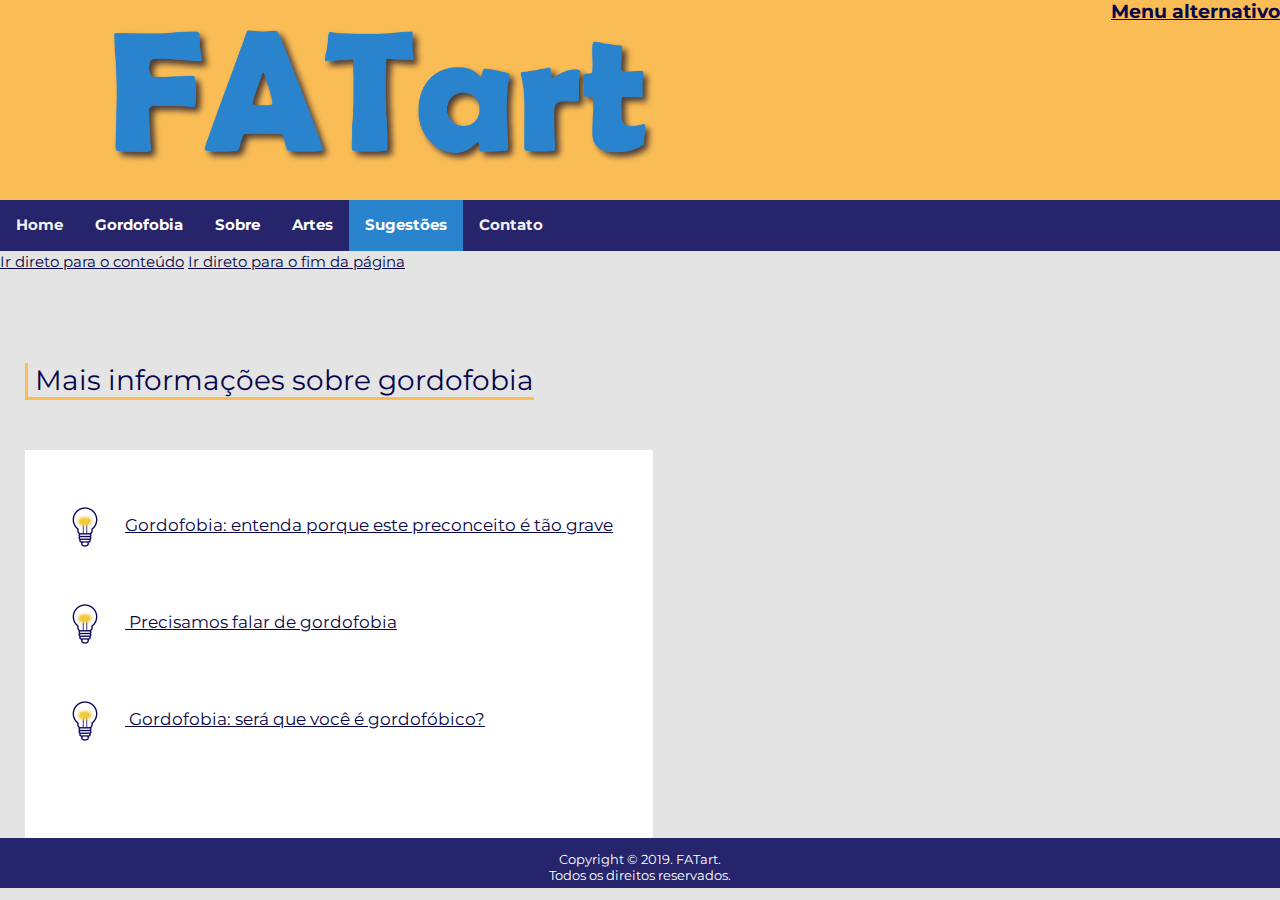
<file: Mais_infos_sobre_gordofobia.html>
<!DOCTYPE html>
<html lang="pt-br">
  <head>
    <title>FATart</title>

    <link href="https://fonts.googleapis.com/css?family=Montserrat&display=swap" rel="stylesheet">
    <link href="style.css" rel="stylesheet" type="text/css" />
    <meta name="viewport" content="width=device-width, initial-scale=1">
    <link rel="stylesheet" href="https://www.w3schools.com/w3css/4/w3.css">
    
    
    
  </head>
  
  <body class="fonterregular">
    
    <script src="script.js"></script>
    <script async src="https://cse.google.com/cse.js?cx=005917265186832038721:lriu11lhsgl"></script>
 

  <!--CABEÇALHO-->
    <header>
     
      
      <div class="retangulo1">


          <img tabindex="0" class="logo" src="img/logotipo.png" alt="Logotipo do site." >

          <a tabindex="0" href="menu_alternativo.html" class="fontmalt"> <strong> Menu alternativo </strong> </a>

        
        
      </div>


     </header>
     
     
<!--MENU-->
<nav>
  <div class="topnav" id="myTopnav">
  <a href="index.html" ><strong>Home</strong></a>
 
 
  <div tabindex="0" class="dropdown">
    <button class="dropbtn"><strong>Gordofobia</strong>
     
    </button>
    <div tabindex="0" class="dropdown-content">
      
      <a tabindex="0" href="O_que_e_gordofobia.html" >O que é gordofobia?</a>
      <a tabindex="0" href="O_que_diz_a_lei.html">O que diz a lei?</a>
      <a tabindex="0" href="Cinco_dicas_de_ouro.html">Cinco dicas de ouro contra a gordofobia</a>
      <a tabindex="0" href="Consequencias_e_impactos.html">Consequências e impactos</a>
    </div>
  </div>
  
  
  <div tabindex="0" class="dropdown">
    <button class="dropbtn"><strong>Sobre</strong>
      
    </button>
    <div class="dropdown-content">
      <a tabindex="0" href="Criadora.html">Criadora</a>
      <a tabindex="0" href="Criatura.html">Criatura</a>
      
    </div>
  </div>
  
  
  
  <div tabindex="0" class="dropdown">
    <button class="dropbtn"><strong>Artes</strong>
      
    </button>
    <div class="dropdown-content">
      <a tabindex="0" href="Autorais.html">Autorais</a>
      <a tabindex="0" href="Nao_autorais.html">Não autorais</a>
    
    </div>
  </div>
  
  
    <div tabindex="0" aria-haspopup="true" class="dropdown active">
    <button class="dropbtn"><strong>Sugestões</strong>
      
    </button>
    <div tabindex="0"class="dropdown-content">
      <a tabindex="0" href="Mais_infos_sobre_gordofobia.html">Mais informações sobre gordofobia</a>
      <a tabindex="0" href="Indicacoes.html">Indicações</a>
    
    </div>
  </div>
  
  
  <a tabindex="0" href="Contato.html"><strong>Contato</strong></a>

  

  <a href="javascript:void(0);" style="font-size:26px;" class="icon" onclick="myFunction()">&#9776;</a>
</div>
</nav>
      

<a href="#conteudo" id="irDireto" tabindex="1">Ir direto para o conteúdo</a>
<a href="#final" id="irDireto2" tabindex="2">Ir direto para o fim da página</a>


<div class="flexbox">
<main>
  <div>
<h1 tabindex="0"  class="tituloarte fontetitulo"> &nbsp;Mais informações sobre gordofobia </h1>
  </div>
<div>
  
   <a name="final"></a>  
               
            <article>    
                <a tabindex="0" href="https://www.dicasdemulher.com.br/gordofobia/"><p style="color: #07064A" class="margemaside"> <img class="icone" src="img/light.png" title="Link para a página Dicas de mulher" alt="imagem de uma lâmpada desenhada" >Gordofobia: entenda porque este
      preconceito é tão grave </p></a>
      

                <a tabindex="0" href="https://www.hospitaloswaldocruz.org.br/imprensa/noticias/precisamos-falar-de-gordofobia"> <p style="color: #07064A" class="margemaside"><img class="icone" src="img/light.png" title="Link para a página Hospital Oswaldo Cruz" alt="imagem de uma lâmpada desenhada" > Precisamos falar de gordofobia</p> </a>

                <a tabindex="0" href="https://www.greenme.com.br/viver/costume-e-sociedade/8465-gordofobia-gordofobico"> <p style="color: #07064A" class="margemaside"><img class="icone" src="img/light.png" title="Link para a página Green me" alt="imagem de uma lâmpada desenhada" > Gordofobia: será que você é 
      gordofóbico?</p></a>
					<article>
     
     </div>











    
       
   <!--RODAPÉ-->
   
  
     <a name="final"></a>
  <footer> 
    <div class="retangulo3 flexbox">
     
           <p class= "copy">Copyright © 2019. FATart.<br>
           Todos os direitos reservados.</p>

    </div>  
  </footer>   
    
    
  </body>
</html>
</file>
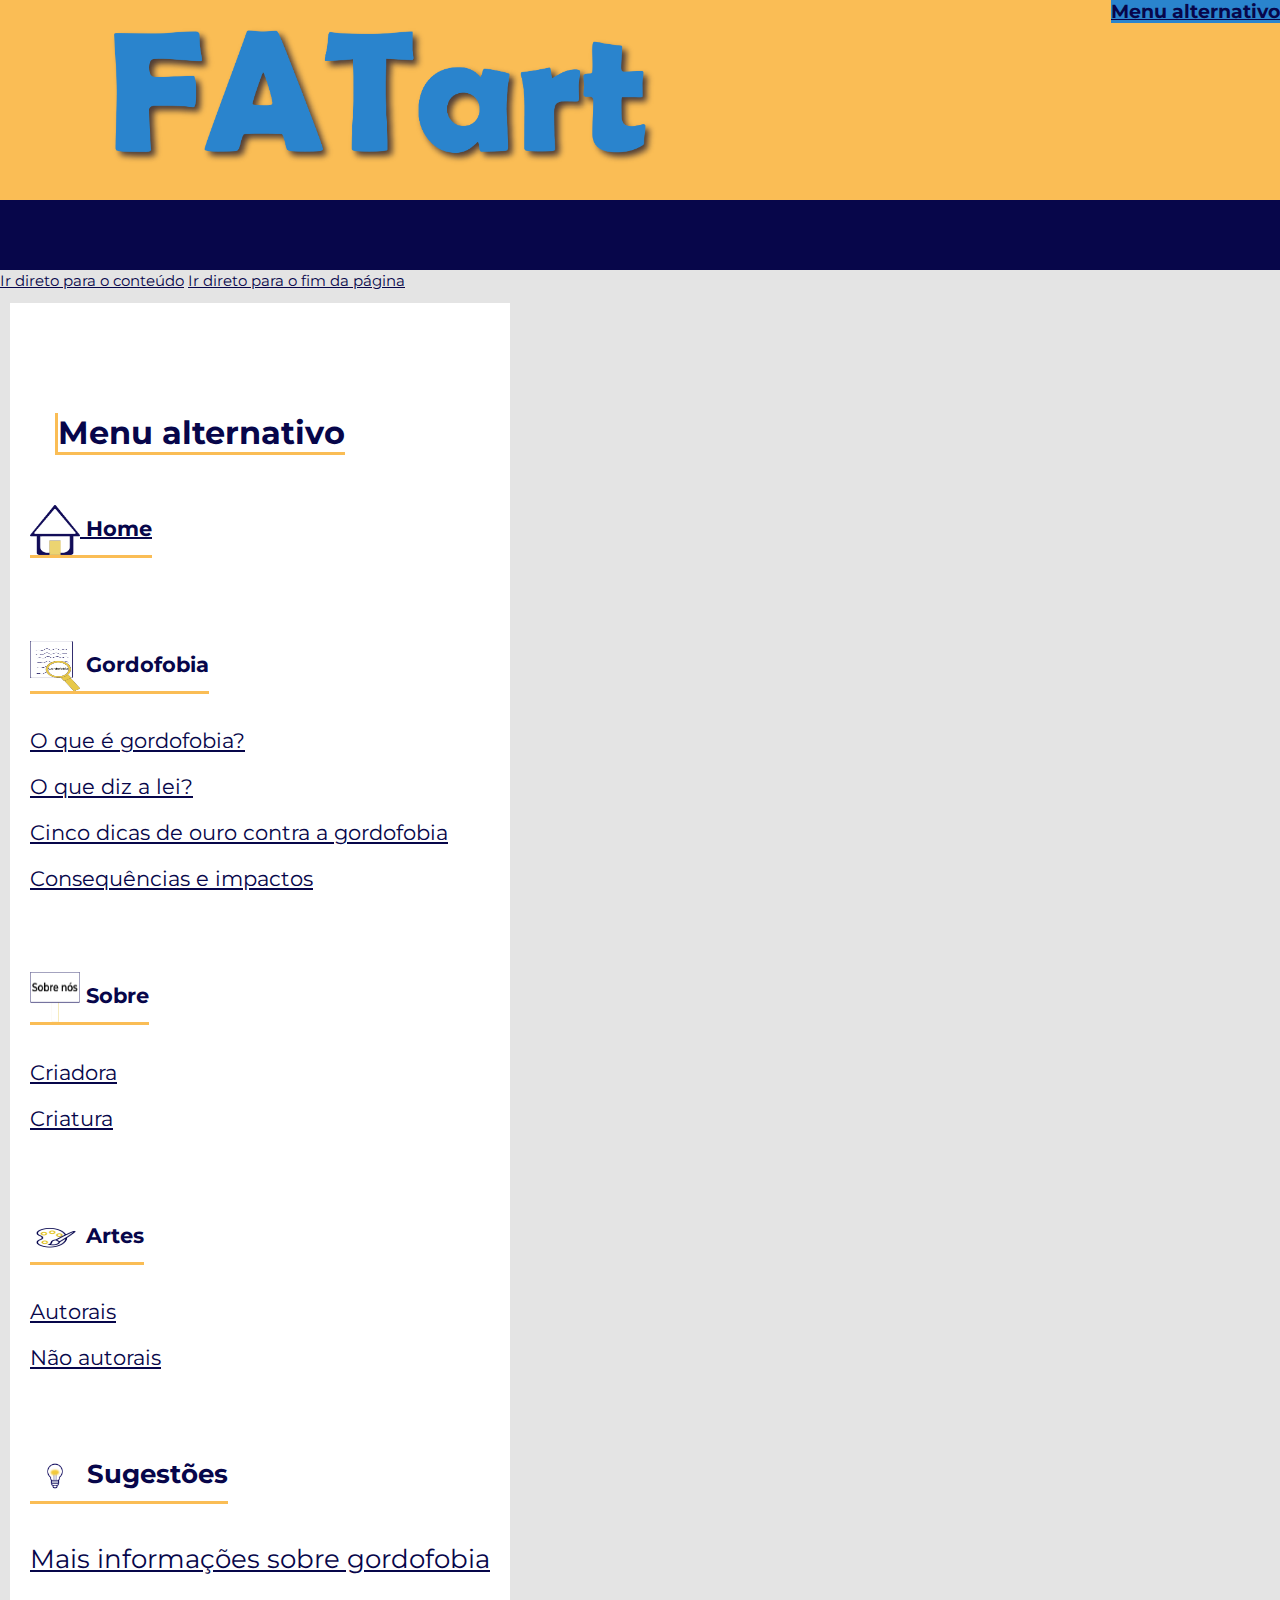
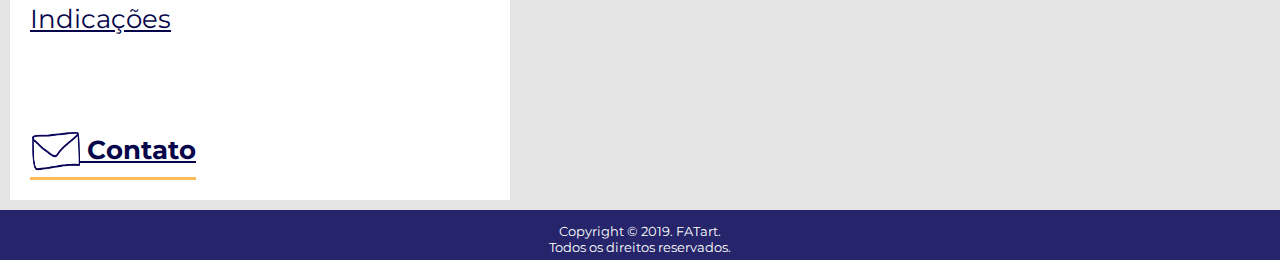
<file: menu_alternativo.html>
<!DOCTYPE html>
<html lang="pt-br">
  <head>
    <title>FATart</title>

    <link href="https://fonts.googleapis.com/css?family=Montserrat&display=swap" rel="stylesheet">
    <link href="style.css" rel="stylesheet" type="text/css" />
    <meta name="viewport" content="width=device-width, initial-scale=1">
    <link rel="stylesheet" href="https://www.w3schools.com/w3css/4/w3.css">
    
    
    
  </head>
  
  <body class="fonterregular">
  <!--CABEÇALHO-->
    <header>
     
      
      <div class="retangulo1">


          <img tabindex="0" class="logo" src="img/logotipo.png" alt="Logotipo do site." >

          <a tabindex="0" href="menu_alternativo.html" class="fontmalt active"> <strong> Menu alternativo </strong> </a>

        
        
      </div>


     </header>
<div class="retangulo2"></div>
     <div>
<a href="#conteudo" id="irDireto" tabindex="1">Ir direto para o conteúdo</a>
<a href="#final" id="irDireto2" tabindex="2">Ir direto para o fim da página</a>
     </div>
<!--CONTEÚDO PRINCIPAL/MAIN-->


<div class="flexbox">
<main>

<article style="margin:10px 0px 10px 10px">
  <div>
	
      <h1 tabindex="0" class="tituloarte fontetitulo"><strong> Menu alternativo</strong> </h1>
  
  </div>
 <a name="final"></a>
  <div>
    <a class="titmalt"tabindex="0" href="index.html"> <img class="malt" title="Ícone para home" src="img/home.png" alt="Ícone para home traços que reprensentam um telhado e um cômodo formando uma casinha."  > <strong>Home</strong></a><br><br><br><br><br>
  </div>



  <div>

    <h2 tabindex="0" class="titmalt">
         <img class="malt" title="Ícone para informações sobre gordofobia" src="img/sobregordofobia.png" alt="desenho de uma lupa sobre um documento"  > <strong>Gordofobia</strong> 
    </h2><br><br><br>
  </div>
 

  <div class="titmalt2">

      <p><a tabindex="0" href="O_que_e_gordofobia.html" >O que é gordofobia?</a> <p>
      <p><a tabindex="0" href="O_que_diz_a_lei.html">O que diz a lei?</a></p>
      <p><a tabindex="0" href="Cinco_dicas_de_ouro.html">Cinco dicas de ouro contra a gordofobia</a></p>
      <p><a tabindex="0" href="Consequencias_e_impactos.html">Consequências e impactos</a></p><br><br>
  </div>
  

  <div>

    <h2 tabindex="0" class="titmalt">
         <img class="malt" title="Ícone para sobre nós" src="img/sobre.png" alt="desenho de uma placa escrito 'sobre nós'"  > <strong>Sobre</strong> 
    </h2><br><br><br>
 </div>

  <div class="titmalt2">

      <p><a tabindex="0" href="Criadora.html">Criadora</a><p>
      <p><a tabindex="0" href="Criatura.html">Criatura</a></p>
      
     
      <br><br>
  </div>
   
   <div>

    <h2 tabindex="0" class="titmalt">
         <img class="malt" title="Ícone para artes" src="img/artes.jpg" alt="desenho de uma palesta de tintas com um pincel"  > <strong>Artes</strong> 
    </h2><br><br><br>
 </div>

  <div class="titmalt2">

      <p><a tabindex="0" href="Autorais.html">Autorais</a><p>
      <p><a tabindex="0" href="Nao_autorais.html">Não autorais</a></p>
      
      
     
      <br><br>
   

   <div>

    <h2 tabindex="0" class="titmalt">
         <img class="malt" title="Ícone para sugestões" src="img/sugestoes.png" alt="desenho de uma lâmpada acesa"  > <strong>Sugestões</strong> 
    </h2><br><br><br>
 </div>

  <div class="titmalt2">

          
       <p><a tabindex="0" href="Mais_infos_sobre_gordofobia.html">Mais informações sobre gordofobia</a></p>
      <p><a tabindex="0" href="Indicacoes.html">Indicações</a></p>
     
      <br><br>
  </div>


  <div>
    <a class="titmalt"tabindex="0" href="Contato.html"> <img class="malt" title="Ícone para contato" src="img/contato.png" alt="Desenho de um envelope."  > <strong>Contato</strong></a>
  </div>

</article>
  
</main>





  

</div>


  

   
   <!--RODAPÉ-->
   
  
     <a name="final"></a>
  <div>
  <footer> 
    <div class="retangulo3 flexbox">
     
           <p class= "copy">Copyright © 2019. FATart.<br>
           Todos os direitos reservados.</p>

    </div>  
  </footer>    
        
  </body>

  

</html>
  </body>
</html>
</file>
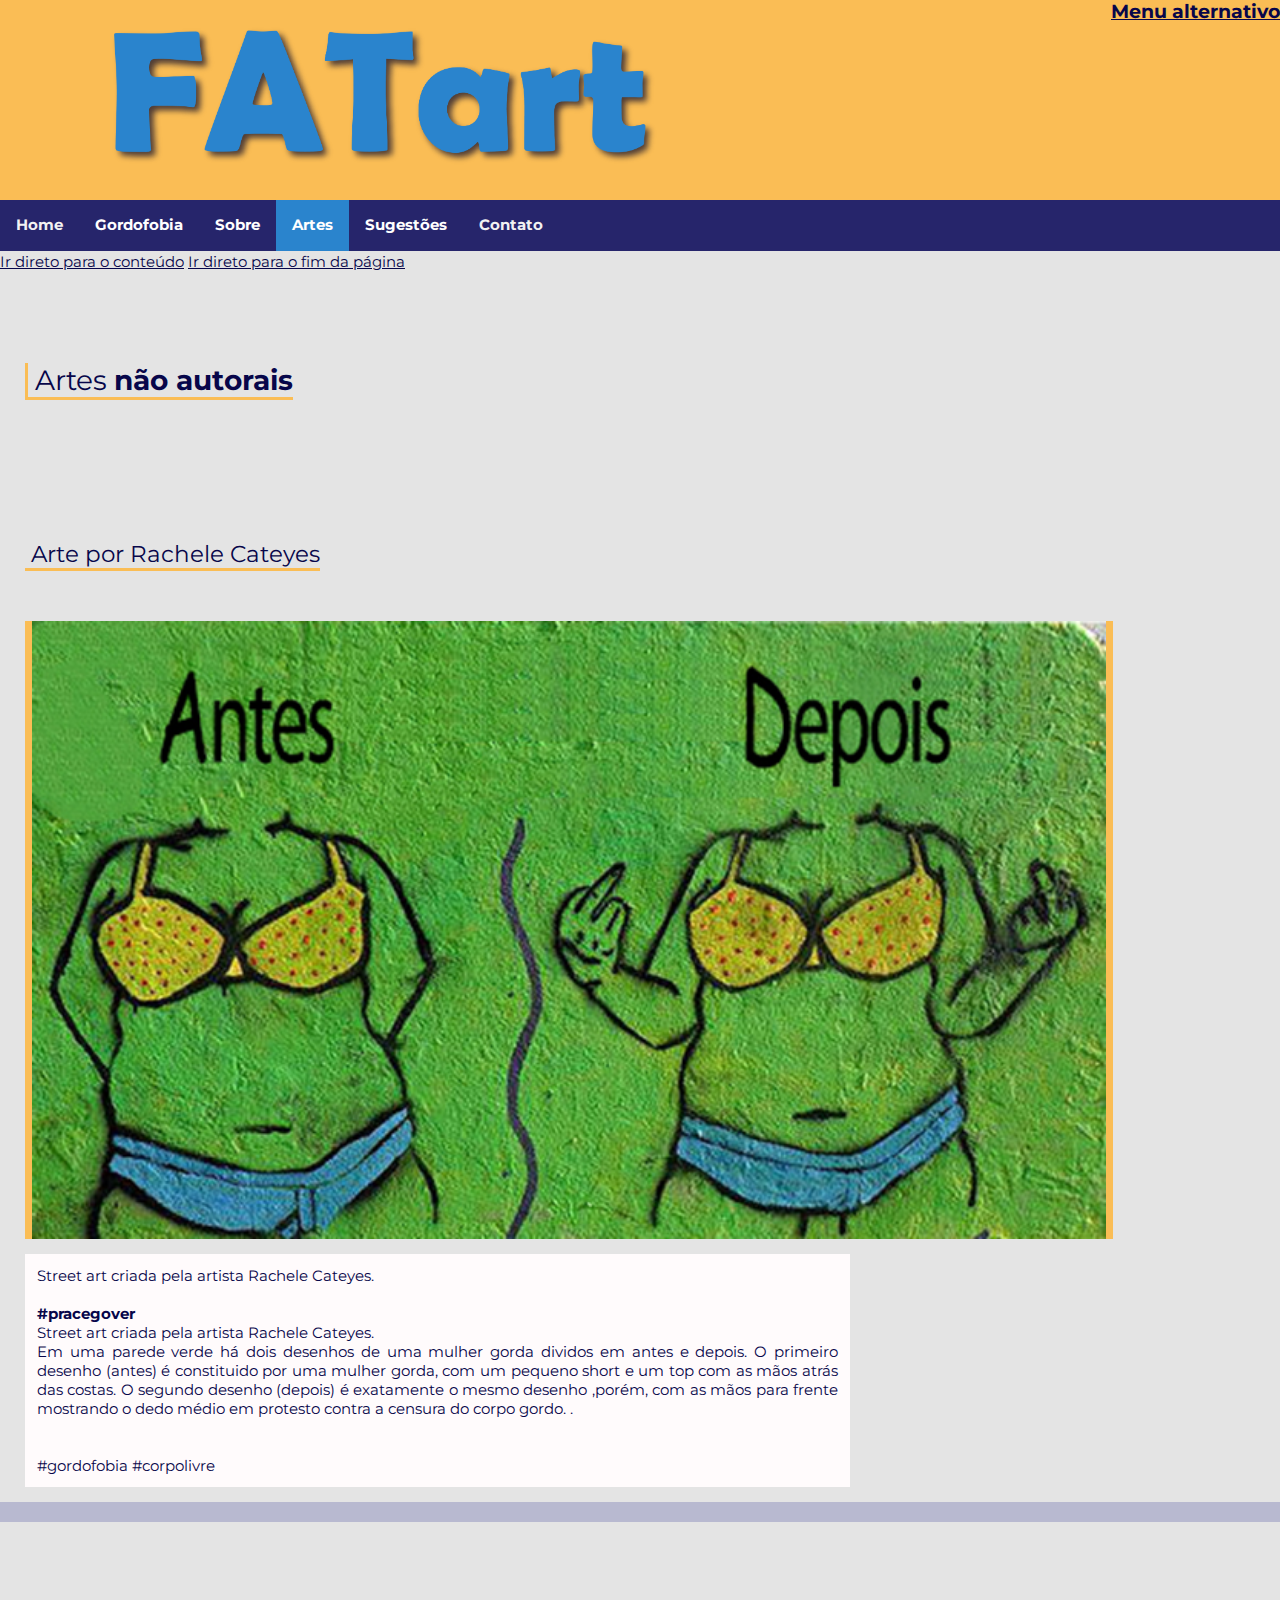
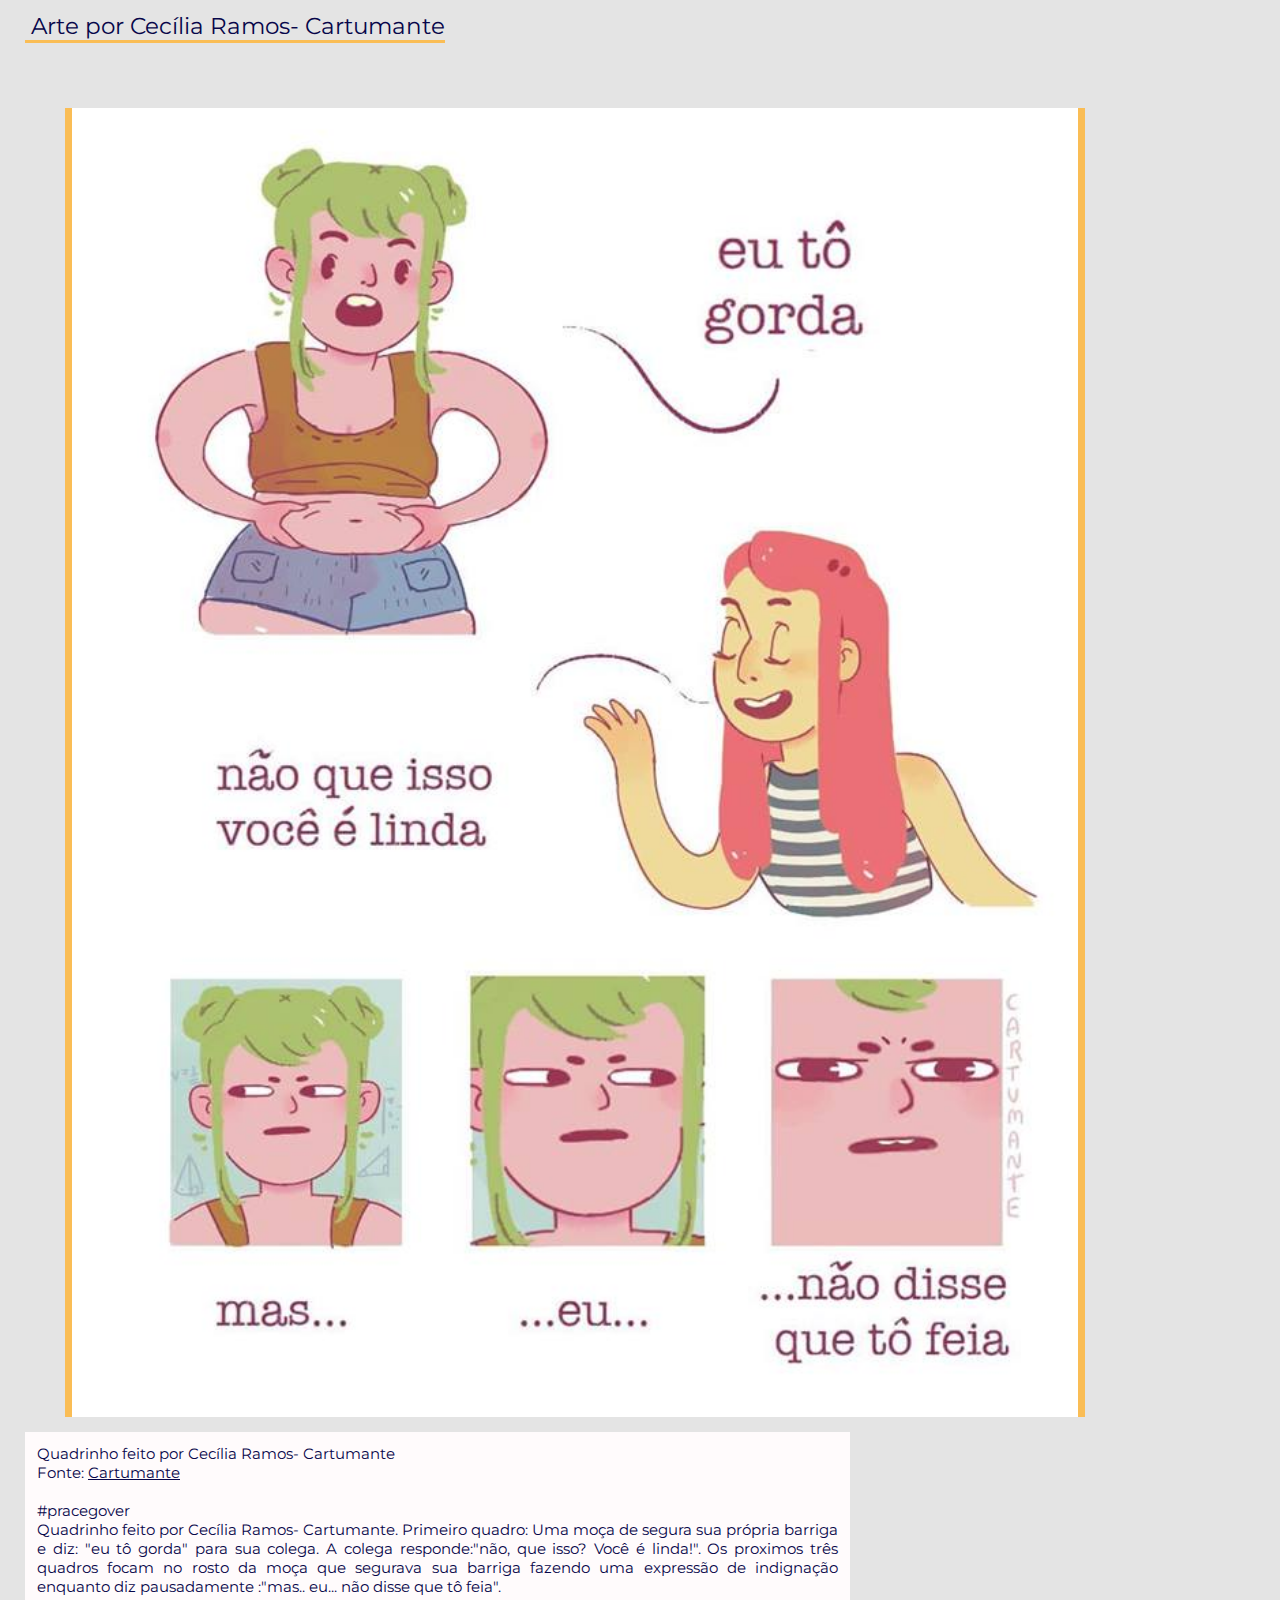
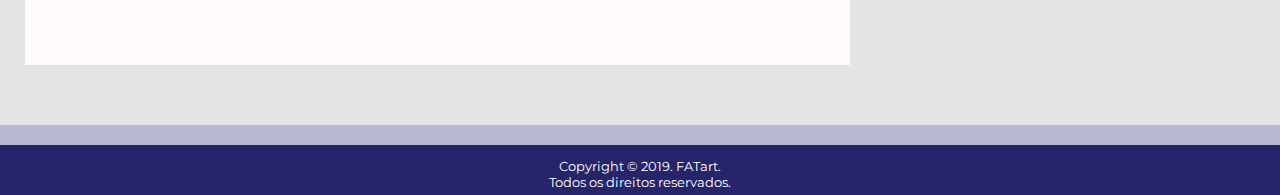
<file: Nao_autorais.html>
<!DOCTYPE html>
<html lang="pt-br">
  <head>
    <title>FATart</title>

    <link href="https://fonts.googleapis.com/css?family=Montserrat&display=swap" rel="stylesheet">
    <link href="style.css" rel="stylesheet" type="text/css" />
    <meta name="viewport" content="width=device-width, initial-scale=1">
    <link rel="stylesheet" href="https://www.w3schools.com/w3css/4/w3.css">
    
    
    
  </head>
  
  <body class="fonterregular">
    
    <script src="script.js"></script>
    <script async src="https://cse.google.com/cse.js?cx=005917265186832038721:lriu11lhsgl"></script>
 

  <!--CABEÇALHO-->
    <header>
     
      
      <div class="retangulo1">


          <img tabindex="0" class="logo" src="img/logotipo.png" alt="Logotipo do site." >

          <a tabindex="0" href="menu_alternativo.html" class="fontmalt"> <strong> Menu alternativo </strong> </a>

        
        
      </div>


     </header>
     
     
<!--MENU-->
<nav>
  <div class="topnav" id="myTopnav">
  <a href="index.html" ><strong>Home</strong></a>
 
 
  <div tabindex="0" class="dropdown">
    <button class="dropbtn"><strong>Gordofobia</strong>
     
    </button>
    <div tabindex="0" class="dropdown-content">
      
      <a tabindex="0" href="O_que_e_gordofobia.html" >O que é gordofobia?</a>
      <a tabindex="0" href="O_que_diz_a_lei.html">O que diz a lei?</a>
      <a tabindex="0" href="Cinco_dicas_de_ouro.html">Cinco dicas de ouro contra a gordofobia</a>
      <a tabindex="0" href="Consequencias_e_impactos.html">Consequências e impactos</a>
    </div>
  </div>
  
  
  <div tabindex="0" class="dropdown">
    <button class="dropbtn"><strong>Sobre</strong>
      
    </button>
    <div class="dropdown-content">
      <a tabindex="0" href="Criadora.html">Criadora</a>
      <a tabindex="0" href="Criatura.html">Criatura</a>
      
    </div>
  </div>
  
  
  
  <div tabindex="0" class="active dropdown">
    <button class="dropbtn "><strong>Artes</strong>
      
    </button>
    <div class="dropdown-content">
      <a tabindex="0" href="Autorais.html">Autorais</a>
      <a tabindex="0" href="Nao_autorais.html">Não autorais</a>
    
    </div>
  </div>
  
  
    <div tabindex="0" aria-haspopup="true" class="dropdown">
    <button class="dropbtn"><strong>Sugestões</strong>
      
    </button>
    <div tabindex="0"class="dropdown-content">
      <a tabindex="0" href="Mais_infos_sobre_gordofobia.html">Mais informações sobre gordofobia</a>
      <a tabindex="0" href="Indicacoes.html">Indicações</a>
    
    </div>
  </div>
  
  
  <a tabindex="0" href="Contato.html"><strong>Contato</strong></a>

  

  <a href="javascript:void(0);" style="font-size:26px;" class="icon" onclick="myFunction()">&#9776;</a>
</div>
</nav>
      

<a href="#conteudo" id="irDireto" tabindex="1">Ir direto para o conteúdo</a>
<a href="#final" id="irDireto2" tabindex="2">Ir direto para o fim da página</a>



  <div class="flexbox">
	<main>
    <!--TÍTULO DA POSTAGEM 02-->
    <a name="final"></a>
  <div>
	
      <h1 tabindex="0" class="tituloarte fontetitulo"> &nbsp;Artes <strong>não autorais</strong> </h1>
  
  </div>

  <div>
	
      <h2 tabindex="0"class="fontesubtitulo"> &nbsp;Arte por Rachele Cateyes  </h2>
  
  </div>
    
<!-- CONTEÚDO POSTAGEM 02-->
  <div>
    <a tabindex="0" href="img/arte - Rachele.jpg"> <img class="foto" title="Arte por Rachele Cateyes"  src="img/arte - Rachele.jpg" alt="Arte por Rachele Cateyes- streetart contra gordofobia" > </a>
  </div>



  <div>
    <p tabindex="0" class="descricao fontdescri"> Street art criada pela artista Rachele Cateyes.<br><br><strong>#pracegover</strong><br>
    Street art criada pela artista Rachele Cateyes.<br> Em uma parede verde há dois desenhos de uma mulher gorda dividos em antes e depois. O primeiro desenho (antes) é constituido por uma mulher gorda, com um pequeno short e um top com as mãos atrás das costas. O segundo desenho (depois) é exatamente o mesmo desenho ,porém, com as mãos para frente mostrando o dedo médio em protesto contra a censura do corpo gordo.
  .<br><br><br>
    #gordofobia
    #corpolivre<br></p>
 

  </div>




<!--LINHA DIVISÓRIA-->
  <div class="linhadiv"></div>


<!--TÍTULO POSTAGEM 3-->

  <div>
	
      <h2 tabindex="0" class="fontesubtitulo"> &nbsp;Arte por Cecília Ramos- Cartumante </h2>
  
  </div>
    
<!--CONTEÚDO POSTAGEM 3-->
 
  <figure tabindex="0">
    <a href="img/cartumante.jpg"> <img class="foto" title="Quadrinho feito por Cecília Ramos- Cartumante" src="img/cartumante.jpg" alt="Quadrinho feito por Cecília Ramos- Cartumante " ></a>
  </figure>



  
<!--DESCRIÇÃO DA POSTAGEM 03-->
  <div>
    <p tabindex="0" class="descricao fontdescri"> Quadrinho feito por Cecília Ramos- Cartumante<br>
    Fonte: <a href="https://www.facebook.com/Cartoomante/photos/a.1925655594342288/2419673668273809/?type=3&eid=ARCN4TqzgyH1hVU7EoggOV67u8j6vShj4olpsC7q2n7p1WkPx23qFiH4_A1P7aGfv9Cmsc8Zyuqa7PVo&__tn__=EEHH-R">Cartumante</a><br><br>
    <string>#pracegover</string><br>
    Quadrinho feito por Cecília Ramos- Cartumante. Primeiro quadro: Uma moça de segura sua própria barriga e diz: "eu tô gorda" para sua colega. A colega responde:"não, que isso? Você é linda!". Os proximos três quadros focam no rosto da moça que segurava sua barriga fazendo uma expressão de indignação enquanto diz pausadamente :"mas.. eu... não disse que tô feia".<br><br><br>
    <br></p>
 

  </div>
  <br>
  <br>




<!--LINHA DIVISÓRIA-->
  <div class="linhadiv"></div>

  </div>






  
   <!--RODAPÉ-->
   
  
     <a name="final"></a>
  <footer> 
    <div class="retangulo3 flexbox">
     
           <p class= "copy">Copyright © 2019. FATart.<br>
           Todos os direitos reservados.</p>

    </div>  
  </footer>   
  </main>





       
    
    
    
  </body>
</html>
</file>
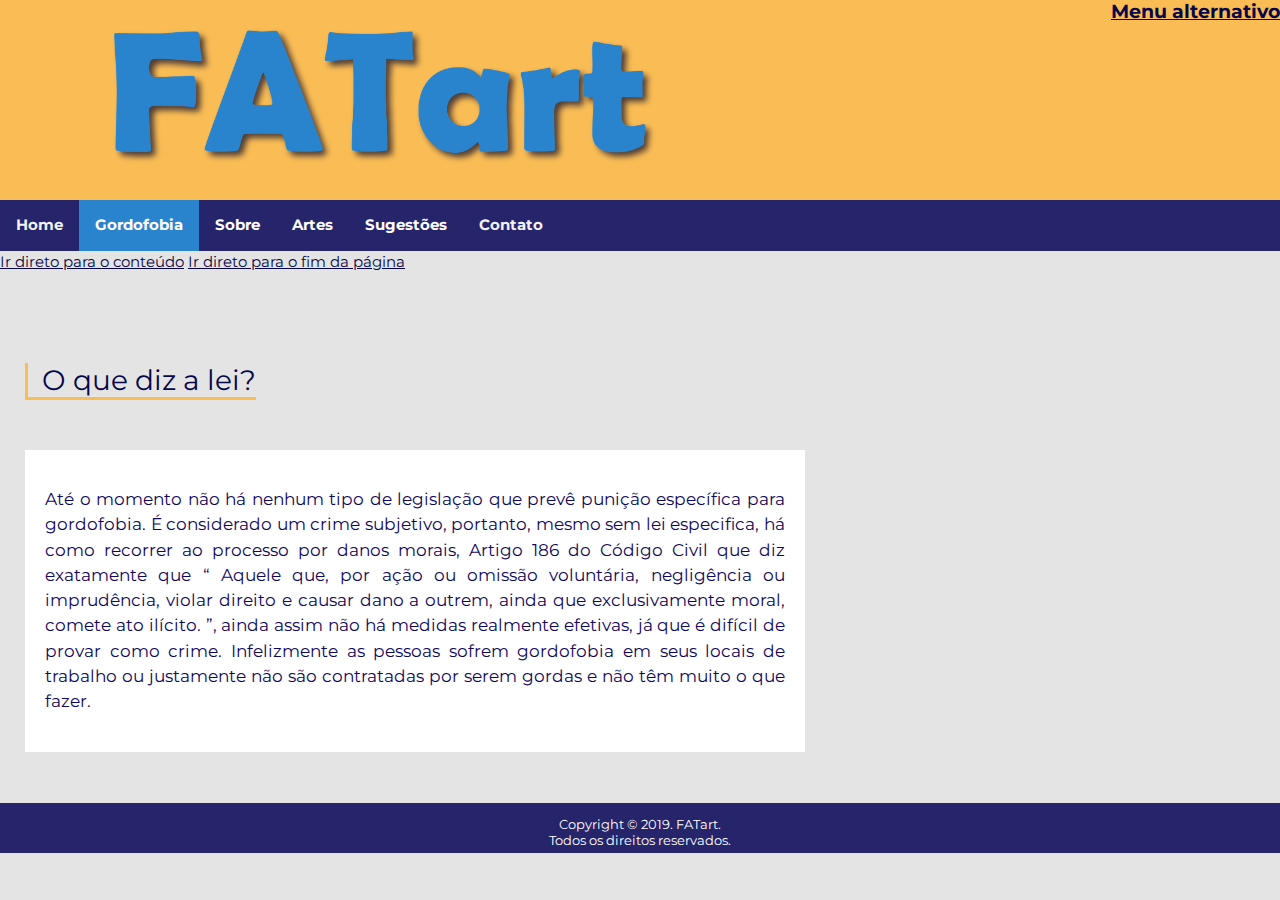
<file: O_que_diz_a_lei.html>
<!DOCTYPE html>
<html lang="pt-br">
  <head>
    <title>FATart</title>

    <link href="https://fonts.googleapis.com/css?family=Montserrat&display=swap" rel="stylesheet">
    <link href="style.css" rel="stylesheet" type="text/css" />
    <meta name="viewport" content="width=device-width, initial-scale=1">
    <link rel="stylesheet" href="https://www.w3schools.com/w3css/4/w3.css">
    
    
    
  </head>
  
  <body class="fonterregular">
    
    <script src="script.js"></script>
    <script async src="https://cse.google.com/cse.js?cx=005917265186832038721:lriu11lhsgl"></script>
 

  <!--CABEÇALHO-->
    <header>
     
      
      <div class="retangulo1">


          <img tabindex="0" class="logo" src="img/logotipo.png" alt="Logotipo do site." >

          <a tabindex="0" href="menu_alternativo.html" class="fontmalt"> <strong> Menu alternativo </strong> </a>

        
        
      </div>


     </header>
     
     
<!--MENU-->
<nav>
  <div class="topnav" id="myTopnav">
  <a href="index.html" ><strong>Home</strong></a>
 
 
  <div tabindex="0" class="dropdown active">
    <button class="dropbtn"><strong>Gordofobia</strong>
     
    </button>
    <div tabindex="0" class="dropdown-content">
      
      <a tabindex="0" href="O_que_e_gordofobia.html" >O que é gordofobia?</a>
      <a tabindex="0" href="O_que_diz_a_lei.html">O que diz a lei?</a>
      <a tabindex="0" href="Cinco_dicas_de_ouro.html">Cinco dicas de ouro contra a gordofobia</a>
      <a tabindex="0" href="Consequencias_e_impactos.html">Consequências e impactos</a>
    </div>
  </div>
  
  
  <div tabindex="0" class="dropdown">
    <button class="dropbtn"><strong>Sobre</strong>
      
    </button>
    <div class="dropdown-content">
      <a tabindex="0" href="Criadora.html">Criadora</a>
      <a tabindex="0" href="Criatura.html">Criatura</a>
      
    </div>
  </div>
  
  
  
  <div tabindex="0" class="dropdown">
    <button class="dropbtn"><strong>Artes</strong>
      
    </button>
    <div class="dropdown-content">
      <a tabindex="0" href="Autorais.html">Autorais</a>
      <a tabindex="0" href="Nao_autorais.html">Não autorais</a>
    
    </div>
  </div>
  
  
    <div tabindex="0" aria-haspopup="true" class="dropdown">
    <button class="dropbtn"><strong>Sugestões</strong>
      
    </button>
    <div tabindex="0"class="dropdown-content">
      <a tabindex="0" href="Mais_infos_sobre_gordofobia.html">Mais informações sobre gordofobia</a>
      <a tabindex="0" href="Indicacoes.html">Indicações</a>
    
    </div>
  </div>
  
  
  <a tabindex="0" href="Contato.html"><strong>Contato</strong></a>

  

  <a href="javascript:void(0);" style="font-size:26px;" class="icon" onclick="myFunction()">&#9776;</a>
</div>
</nav>

<a href="#conteudo" id="irDireto" tabindex="1">Ir direto para o conteúdo</a>
<a href="#final" id="irDireto2" tabindex="2">Ir direto para o fim da página</a>

<main>
  <a name="final"></a>
  <div>
<h1 tabindex="0" class="tituloarte fontetitulo">&nbsp; O que diz a lei? </h1>
  </div>
  
 <article tabindex="0">
    
    <p>Até o momento não há nenhum tipo de legislação que prevê punição específica para gordofobia. É considerado um crime subjetivo, portanto, mesmo sem lei especifica, há como recorrer ao processo por danos morais, Artigo 186 do Código Civil que diz exatamente que “ Aquele que, por ação ou omissão voluntária, negligência ou imprudência, violar direito e causar dano a outrem, ainda que exclusivamente moral, comete ato ilícito. ”, ainda assim não há medidas realmente efetivas, já que é difícil de provar como crime. Infelizmente as pessoas sofrem gordofobia em seus locais de trabalho ou justamente não são contratadas por serem gordas e não têm muito o que fazer.</p>
   

</article>
<div>
 <p>&nbsp;&nbsp;</p>
 <p>&nbsp;&nbsp;</p>
 <p>&nbsp;&nbsp;</p>
 <p>&nbsp;&nbsp;</p>
 <p>&nbsp;&nbsp;</p>
  <p>&nbsp;&nbsp;</p>
 <p>&nbsp;&nbsp;</p>
 <p>&nbsp;&nbsp;</p>
 <p>&nbsp;&nbsp;</p>

 
</div> 

<main>










  
















   <!--RODAPÉ-->
   
  
     <a name="final"></a>
  <footer> 
    <div class="retangulo3 flexbox">
     
           <p class= "copy">Copyright © 2019. FATart.<br>
           Todos os direitos reservados.</p>

    </div>  
  </footer>   
</html>
</file>
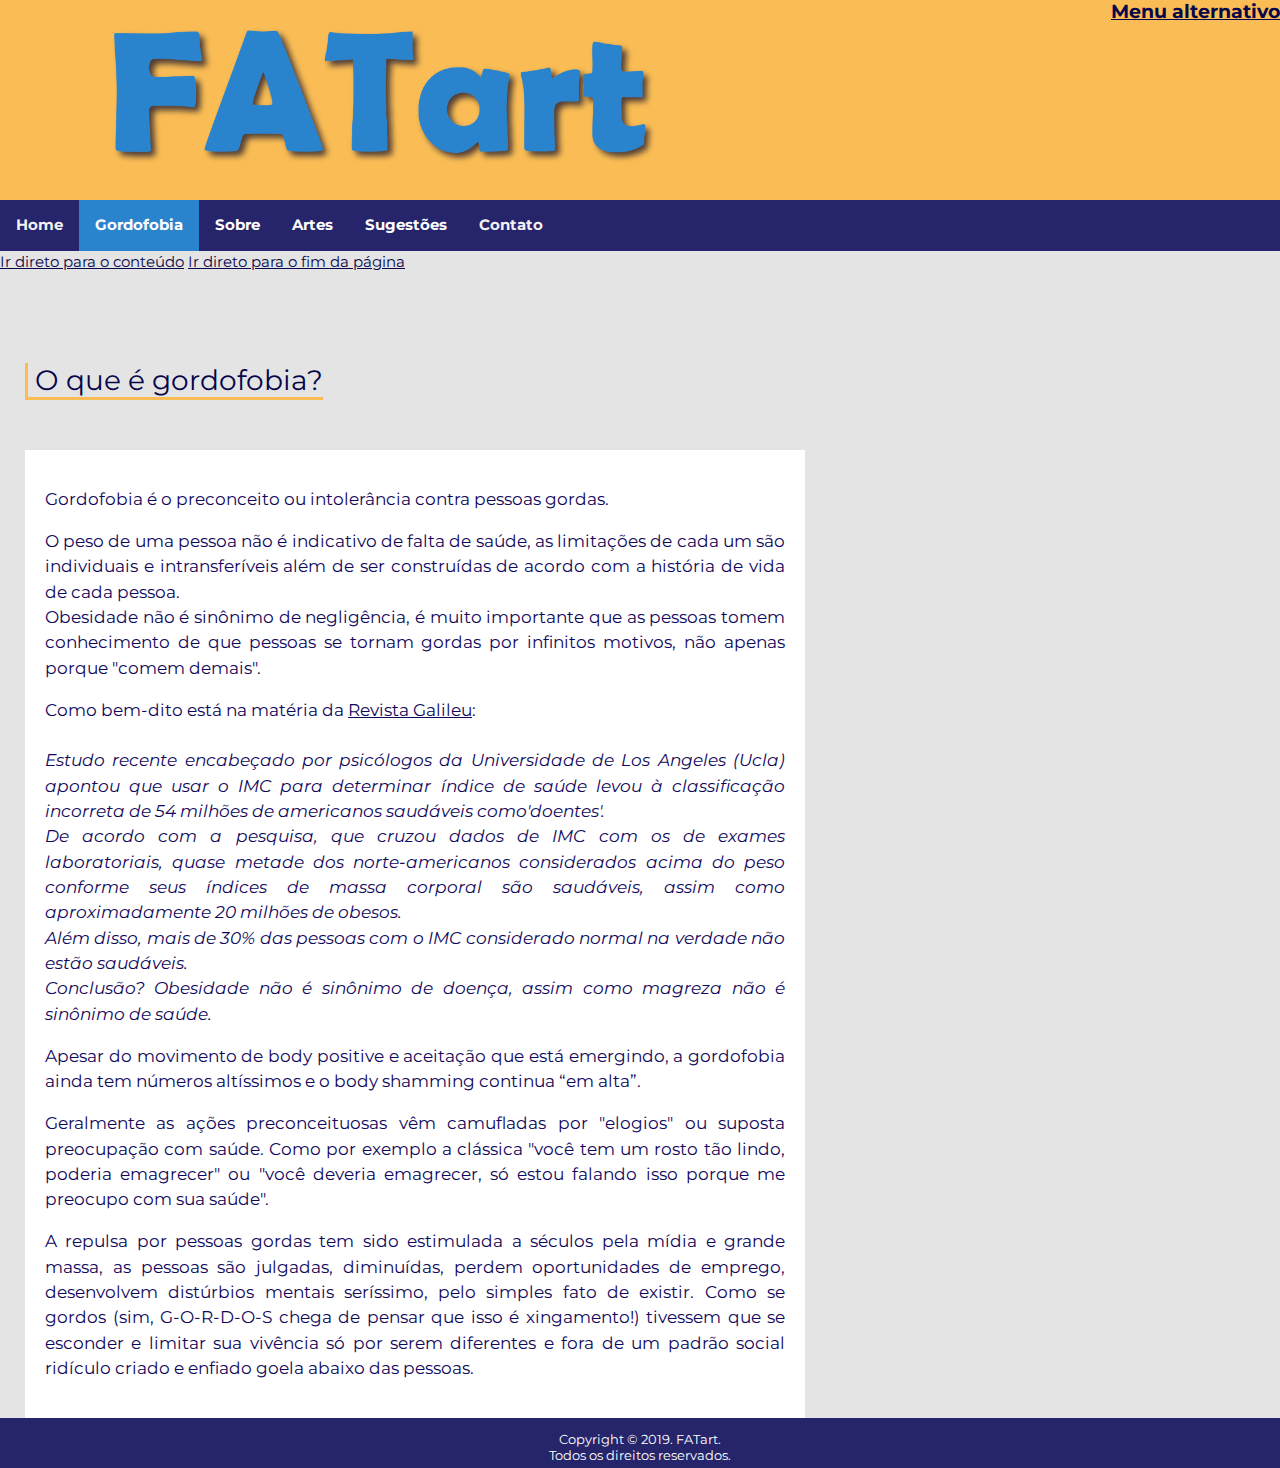
<file: O_que_e_gordofobia.html>
<!DOCTYPE html>
<html lang="pt-br">
  <head>
    <title>FATart</title>

    <link href="https://fonts.googleapis.com/css?family=Montserrat&display=swap" rel="stylesheet">
    <link href="style.css" rel="stylesheet" type="text/css" />
    <meta name="viewport" content="width=device-width, initial-scale=1">
    <link rel="stylesheet" href="https://www.w3schools.com/w3css/4/w3.css">
    
    
    
  </head>
  
  <body class="fonterregular">
    
    <script src="script.js"></script>
    <script async src="https://cse.google.com/cse.js?cx=005917265186832038721:lriu11lhsgl"></script>
 

  <!--CABEÇALHO-->
    <header>
     
      
      <div class="retangulo1">


          <img tabindex="0" class="logo" src="img/logotipo.png" alt="Logotipo do site." >

          <a tabindex="0" href="menu_alternativo.html" class="fontmalt"> <strong> Menu alternativo </strong> </a>

        
        
      </div>


     </header>
     
<!--MENU-->
<nav>
  <div class="topnav" id="myTopnav">
  <a href="index.html" ><strong>Home</strong></a>
 
 
  <div tabindex="0" class="dropdown active">
    <button class="dropbtn"><strong>Gordofobia</strong>
     
    </button>
    <div tabindex="0" class="dropdown-content">
      
      <a tabindex="0" href="O_que_e_gordofobia.html" >O que é gordofobia?</a>
      <a tabindex="0" href="O_que_diz_a_lei.html">O que diz a lei?</a>
      <a tabindex="0" href="Cinco_dicas_de_ouro.html">Cinco dicas de ouro contra a gordofobia</a>
      <a tabindex="0" href="Consequencias_e_impactos.html">Consequências e impactos</a>
    </div>
  </div>
  
  
  <div tabindex="0" class="dropdown">
    <button class="dropbtn"><strong>Sobre</strong>
      
    </button>
    <div class="dropdown-content">
      <a tabindex="0" href="Criadora.html">Criadora</a>
      <a tabindex="0" href="Criatura.html">Criatura</a>
      
    </div>
  </div>
  
  
  
  <div tabindex="0" class="dropdown">
    <button class="dropbtn"><strong>Artes</strong>
      
    </button>
    <div class="dropdown-content">
      <a tabindex="0" href="Autorais.html">Autorais</a>
      <a tabindex="0" href="Nao_autorais.html">Não autorais</a>
    
    </div>
  </div>
  
  
    <div tabindex="0" aria-haspopup="true" class="dropdown">
    <button class="dropbtn"><strong>Sugestões</strong>
      
    </button>
    <div tabindex="0"class="dropdown-content">
      <a tabindex="0" href="Mais_infos_sobre_gordofobia.html">Mais informações sobre gordofobia</a>
      <a tabindex="0" href="Indicacoes.html">Indicações</a>
    
    </div>
  </div>
  
  
  <a tabindex="0" href="Contato.html"><strong>Contato</strong></a>

  

  <a href="javascript:void(0);" style="font-size:26px;" class="icon" onclick="myFunction()">&#9776;</a>
</div>
</nav>

<a href="#conteudo" id="irDireto" tabindex="1">Ir direto para o conteúdo</a>
<a href="#final" id="irDireto2" tabindex="2">Ir direto para o fim da página</a>

<main>
  <a name="final"></a>
  <div>
<h1 tabindex="0" class="tituloarte fontetitulo">&nbsp;O que é gordofobia? </h1>
  </div>


  <article tabindex="0">
    
    <p>Gordofobia é o preconceito ou intolerância contra pessoas gordas.</p>
    <p>O peso de uma pessoa não é indicativo de falta de saúde, as limitações de cada um são individuais e intransferíveis além de ser construídas de acordo com a história de vida de cada pessoa.<br> Obesidade não é sinônimo de negligência, é muito importante que as pessoas tomem conhecimento de que pessoas se tornam gordas por infinitos motivos, não apenas porque "comem demais".</p>
    <p>Como bem-dito está na matéria da <a href="https://revistagalileu.globo.com/Revista/noticia/2017/05/gordofobia-por-que-esse-preconceito-e-mais-grave-do-que-voce-pensa.html">Revista Galileu</a>:<br><br>
 <cite> <q"> Estudo recente encabeçado por psicólogos da Universidade de Los Angeles (Ucla) apontou que usar o IMC para determinar índice de saúde levou à classificação incorreta de 54 milhões de americanos saudáveis como'doentes'. <br>De acordo com a pesquisa, que cruzou dados de IMC com os de exames laboratoriais, quase metade dos norte-americanos considerados acima do peso conforme seus índices de massa corporal são saudáveis, assim como aproximadamente 20 milhões de obesos. <br>Além disso, mais de 30% das pessoas com o IMC considerado normal na verdade não estão saudáveis. <br>Conclusão? Obesidade não é sinônimo de doença, assim como magreza não é sinônimo de saúde.</q></cite><br></p>
 <p>Apesar do movimento de body positive e aceitação que está emergindo, a gordofobia ainda tem números altíssimos e o body shamming continua “em alta”.<br></p>
 <p>Geralmente as ações preconceituosas vêm camufladas por "elogios" ou suposta preocupação com saúde. Como por exemplo a clássica "você tem um rosto tão lindo, poderia emagrecer" ou "você deveria emagrecer, só estou falando isso porque me preocupo com sua saúde".<br></p>
 <p>A repulsa por pessoas gordas tem sido estimulada a séculos pela mídia e grande massa, as pessoas são julgadas, diminuídas, perdem oportunidades de emprego, desenvolvem distúrbios mentais seríssimo, pelo simples fato de existir. Como se gordos (sim, G-O-R-D-O-S chega de pensar que isso é xingamento!)  tivessem que se esconder e limitar sua vivência só por serem diferentes e fora de um padrão social ridículo criado e enfiado goela abaixo das pessoas.<br></p>
  </article>

</main>




   <!--RODAPÉ-->
   
  
     <a name="final"></a>
  <footer> 
    <div class="retangulo3 flexbox">
     
           <p class= "copy">Copyright © 2019. FATart.<br>
           Todos os direitos reservados.</p>

    </div>  
  </footer>   
    

  </body>
</html>
</file>
<file: style.css>
/*CABEÇALHO*/

.flexbox{
  display: flex 
}

.retangulo1{

  background-color:#FABD55;
  height: 200px;
  justify-content: space-between;
  
 
}

.logo{
  
  margin-left: 8%;
  margin-right: 8%;
  
  max-height: 100%;
  max-width:70%

}


/*MENU*//*MENU*//*MENU*//*MENU*//*MENU*//*MENU*/

body {margin:0;font-family:montserrat;background-color: #E4E4E4}
.topnav {
  overflow: hidden;
  background-color: #26256B;
 
  
}

.topnav a {
  float: left;
  display: block;
  color: #f2f2f2;
  text-align: center;
  padding: 14px 16px;
  text-decoration: none;
  font-size: 1em;
  
}

.active {
  background-color: #2A84CD;
  color: white;
 
}

.topnav .icon {
  display: none;
  
}


.dropdown {
  float: left;
  overflow: hidden;

  
}

.dropdown .dropbtn {
  font-size: 1em;    
  border: none;
  outline: none;
  color: white;
  padding: 14px 16px;
  background-color: inherit;
  font-family: inherit;
  margin: 0;
  
}

.dropdown-content {
  display: none;
  position: absolute;
  background-color: #1561B3;
  min-width: 160px;
  box-shadow: 0px 8px 16px 0px rgba(0,0,0,0.2);
  z-index: 1;
}

.dropdown-content a {
  float: none;
  color: white;
  padding: 12px 16px;
  text-decoration: none;
  display: block;
  text-align: left;
  
}

.topnav a:hover, .dropdown:hover .dropbtn {
  background-color: rgb(25, 51, 78);
  color: white;
}

.dropdown-content a:hover {
  background-color: #ddd;
  color: black;
  
}

.dropdown:hover .dropdown-content {
  display: block;
}

.dropdown:focus .dropdown-content {
  display: block;
}

@media screen and (max-width: 1000px) {
  .topnav a:not(:first-child), .dropdown .dropbtn {
    display: none;
  }
  .topnav a.icon {
    float: right;
    display: block;
  }
}

@media screen and (max-width: 1000px) {
  
  .topnav.responsive {
    position: relative;
  }
  .topnav.responsive .icon {
    position: absolute;
    right: 0;
    top: 0;
  }
  .topnav.responsive a {
    float: none;
    display: block;
    text-align: left;
  }
  .topnav.responsive .dropdown {float: none;}
  .topnav.responsive .dropdown-content {position: relative;}
  .topnav.responsive .dropdown .dropbtn {
    display: block;
    width: 100%;
    text-align: left;
  }
  .flexbox {
    flex-direction: column;
  }
  .retangulo1 {
    height: 120px;
  
  }
}

/*FIM DO MENU*/


/*MENU ALTERNATIVO*/
.malt{
  width:50px;
  height:50px;
}
.retangulo2{

  background-color:#07064A;
  height: 70px;
  
  
 
}

.fontmalt{
  font: 1.25em montserrat, sans-serif;
  color: #07064A;
  float: right;

}

.titmalt{
  font: 1.25em montserrat, sans-serif;
  color: #07064A;
  float: left;
  text-align: left;
  border-bottom: 3px solid #FABD55;

}

.titmalt2{
  font: 1.25em montserrat, sans-serif;
  color: #07064A;
  
  text-align: left;
}



/*MAIN*/
main {
  flex:3;
}

/*TÍTULO DA POSTAGEM*/
.tituloarte{
  text-align:left;
	border-left: 3px solid #FABD55;
  border-bottom: 3px solid #FABD55;
	display: inline-block;
  margin-left: 25px;
  font-style:solid#0F075B;
  margin-top:90px;
  margin-bottom:50px;
  
}

.fontetitulo{
  font: 1.875em montserrat, sans-serif;
  color: #07064A;
}

.fontesubtitulo{
  font: 1.5em montserrat, sans-serif;
  color: #07064A;
  border-bottom: 3px solid #FABD55;
  display: inline-block;
  text-align:left;
  margin-top:90px;
  margin-bottom:50px;
  margin-left: 25px;
}

/*CONTEÚDO POSTAGEM*/
.foto{
  margin-left: 25px;
  width:85%;
  border-left: 7px solid #FABD55;
  border-right: 7px solid #FABD55;

}



/*DESCRIÇÃO DA POSTAGEM*/
.descricao{
  background-color:#FFFBFC;
  padding: 12px;
  max-width:55rem;
  margin-left: 25px;
  margin-right: 25px;
  text-align:justify;

 
}

.fontdescri{
  font-style:solid#0F075B;
  font: 1em montserrat, sans-serif
}



/*LINHA DIVISORIA*/

.linhadiv{
   background-color:#5256A1;
   opacity:0.3;
   height:20px
  
}

/*ASIDE*/

aside {
  flex:1;
  float:right;
  display: flex;
  flex-direction: column; 
  font: 1em montserrat, sans-serif;
  font-style:#0F075B;
  text-align:right;
  margin-right: 15px;
  
}

.boxlateral{
  
  border-right: 4px solid #26256B;
  margin: 70px 10px;
}

.margemaside{
 
  margin-right: 20px;
  text-decoration: underline

}

.margemaside2{
 
  margin-right: 22px;
  font: 1.375em montserrat, sans-serif;
 

}


/*PAGINATION*/
.pag-container {
  text-align: center;
}

.pagination {
  display: inline-block;
  
}

.pagination a {
  color: darkblue;
  float: left;
  padding: 8px 16px;
  font-family: montserrat;
  
}

.pagination a.active {
  background-color: #FABD55;
  color: white;
}

/*FOOTER/RODAPÉ*/

.retangulo3{

  background-color:#26256B;
  height: 50px;
  width:100%;
  color: white;

}

.copy{
  text-align:center;
  font: 0.875em montserrat, sans-serif;
  font-style:solid white;
  width:100%;
}

/*PARA TEXTOS*/
article {
  float: left;
  padding: 20px;
  max-width:52rem;
  background-color: white;
  height: auto; 
  font-size: 1.125em;
  font-family:montserrat;
  color:#0F075B;
  text-align:justify;
  margin-left: 25px;
  margin-right: 25px;
}



/* Responsive layout - */
@media (max-width: 208px) {
   article {
    width: 100%;
    height: auto;
  }
}

.fonterregular{
  font-family: montserrat, sans-serif;
  color: #07064A;
}


.icone{
  width:80px;
  height:80px;
}
.icone2{
  width:30px;
  height:30px;
}

.icone3{
  width:140px;
  height:100px;
}

.space{
  height: 30px;

}
</file>
